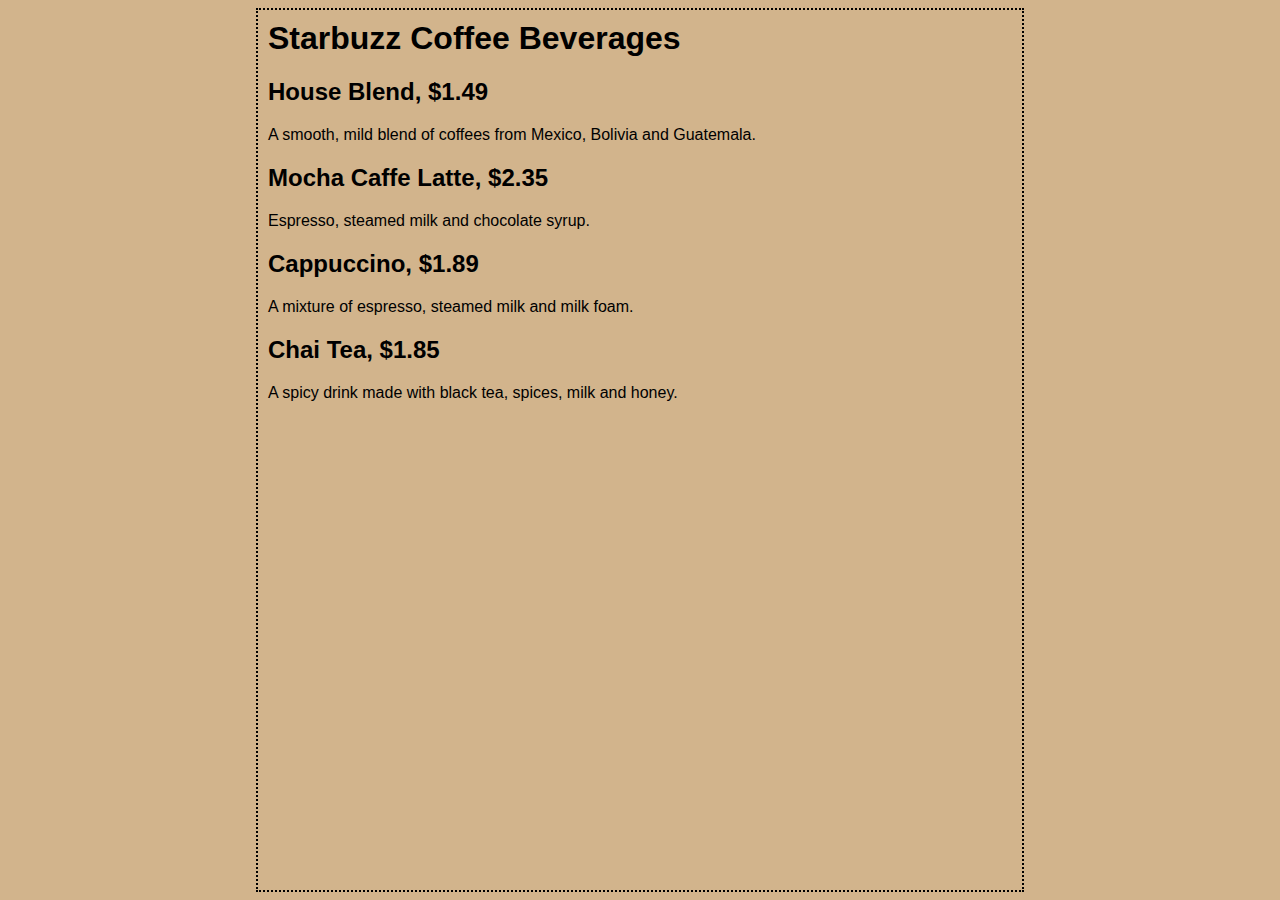
<file: StudyProject/CODE/chapter1/starbuzz/index.html>
<html>
<head>
	<title>Starbuzz Coffee</title>
	<style>
		body {
			background-color: #d2b48c;
			margin-left: 20%;
			margin-right: 20%;
			border: 2px dotted black;
			padding: 10px 10px 10px 10px;
			font-family: sans-serif;
		}	
	</style>
</head>

<body>
	<h1>Starbuzz Coffee Beverages</h1>

	<h2>House Blend, $1.49</h2>
	<p>A smooth, mild blend of coffees from Mexico, Bolivia and Guatemala.</p>

	<h2>Mocha Caffe Latte, $2.35</h2>
	<p>Espresso, steamed milk and chocolate syrup.</p>

	<h2>Cappuccino, $1.89</h2>
	<p>A mixture of espresso, steamed milk and milk foam.</p>

	<h2>Chai Tea, $1.85</h2>
	<p>A spicy drink made with black tea, spices, milk and honey.</p>
</body>
</html>
</file>
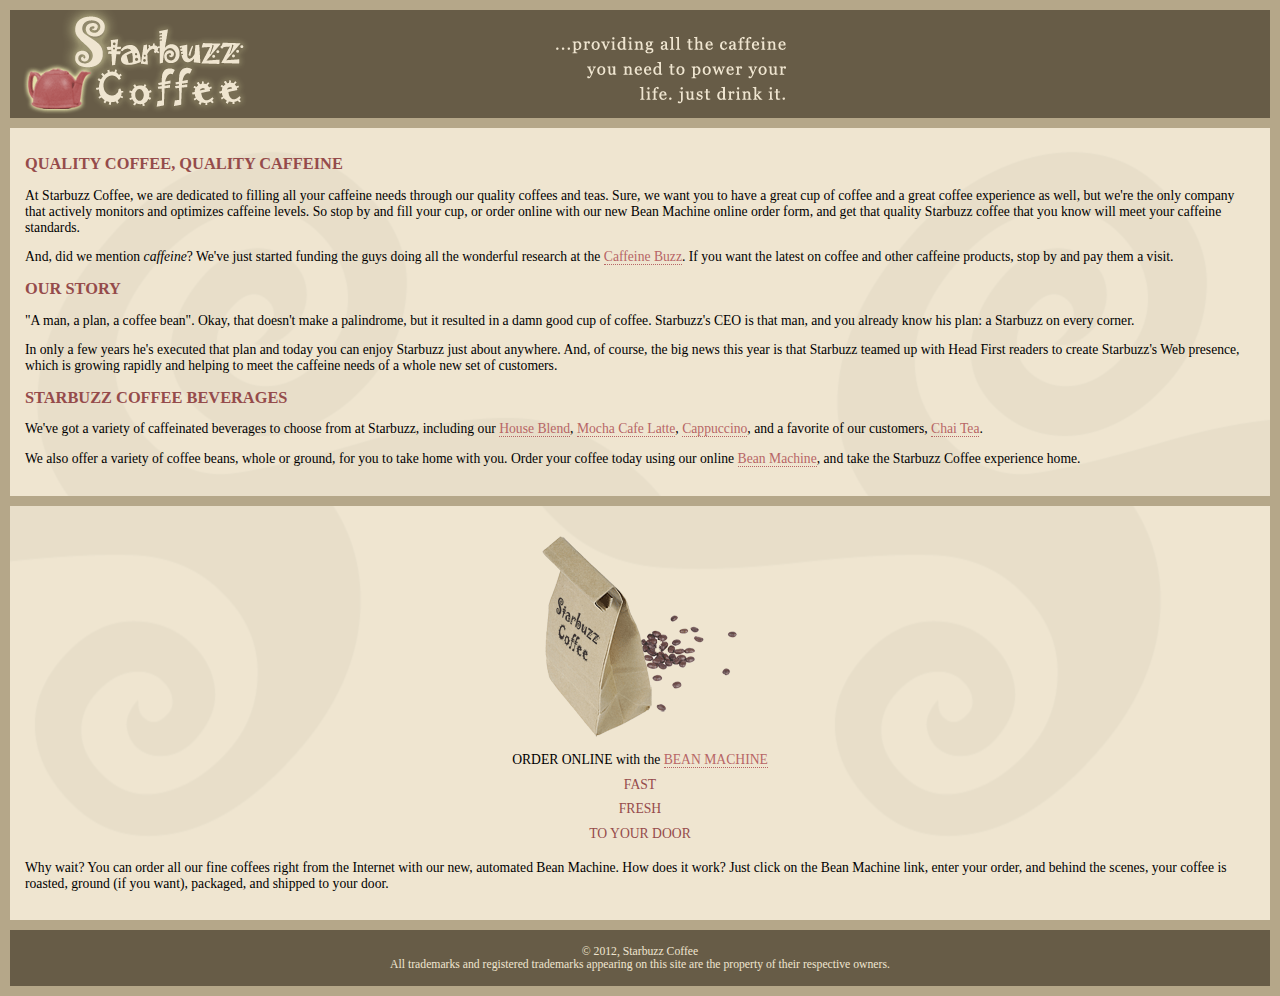
<file: StudyProject/CODE/chapter11/absolute/index.html>
<!DOCTYPE html>
<html>
  <head>
    <meta charset="utf-8">
    <title>Starbuzz Coffee</title>
    <link rel="stylesheet" type="text/css" href="starbuzz.css">
  </head> 

  <body>
    <div id="header">
      <img src="images/header.gif" alt="Starbuzz Coffee header image">
    </div>

    <div id="main">
      <h1>QUALITY COFFEE, QUALITY CAFFEINE</h1>
      <p>
        At Starbuzz Coffee, we are dedicated to filling all your  caffeine needs through our 
        quality coffees and teas. Sure, we want you to have a great cup of coffee and a great 
        coffee experience as well, but we're the only company that actively monitors and 
        optimizes caffeine levels. So stop by and fill your cup, or order online with our new Bean 
        Machine online order form, and get that quality Starbuzz coffee that you know will meet 
        your caffeine standards.
      </p>
      <p>
        And, did we mention <em>caffeine</em>? We've just started funding the guys doing all 
        the wonderful research at the <a href="http://buzz.headfirstlabs.com"
        title="Read all about caffeine on the Buzz">Caffeine Buzz</a>.
        If you want the latest on coffee and other caffeine products, 
        stop by and pay them a visit.
      </p>
      <h1>OUR STORY</h1>
      <p>
        "A man, a plan, a coffee bean". Okay, that doesn't make a palindrome, but it resulted
        in a damn good cup of coffee.  Starbuzz's CEO is that man, and you already know his 
        plan: a Starbuzz on every corner.
      </p> 
      <p>In only a few years he's executed that plan and today 
        you can enjoy Starbuzz just about anywhere.  And, of course, the big news this year 
        is that Starbuzz teamed up with Head First readers to create Starbuzz's Web presence,  
        which is growing rapidly and helping to meet the caffeine needs of a whole new set of 
        customers.  
      </p>
      <h1>STARBUZZ COFFEE BEVERAGES</h1>
      <p>
        We've got a variety of caffeinated beverages to choose
        from at Starbuzz, including our 
        <a href="beverages.html#house" title="House Blend">House Blend</a>,
        <a href="beverages.html#mocha" title="Mocha Cafe Latte">Mocha Cafe Latte</a>, 
        <a href="beverages.html#cappuccino" title="Cappuccino">Cappuccino</a>,
        and a favorite of our customers, 
        <a href="beverages.html#chai" title="Chai Tea">Chai Tea</a>.
      </p>
      <p>
        We also offer a variety of coffee beans, whole or ground, for you to
        take home with you.  Order your coffee today using our online
        <a href="form.html" title="form.html">Bean Machine</a>, and take
        the Starbuzz Coffee experience home.
      </p>
    </div>

    <div id="sidebar">
      <p class="beanheading">
        <img src="images/bag.gif" alt="Bean Machine bag">
        <br>
        ORDER ONLINE
        with the 
        <a href="form.html">BEAN MACHINE</a>
        <br>
        <span class="slogan">
            FAST <br>
            FRESH <br>
            TO YOUR DOOR <br>
        </span>
      </p>
      <p>
        Why wait?  You can order all our fine coffees right from the Internet with our new, 
        automated Bean Machine.  How does it work?  Just click on the Bean Machine link, 
        enter your order, and behind the scenes, your coffee is roasted, ground 
        (if you want), packaged, and shipped to your door.
      </p>
    </div>

    <div id="footer">
      &copy; 2012, Starbuzz Coffee
      <br>
      All trademarks and registered trademarks appearing on 
      this site are the property of their respective owners.
    </div>

  </body>
</html>
</file>
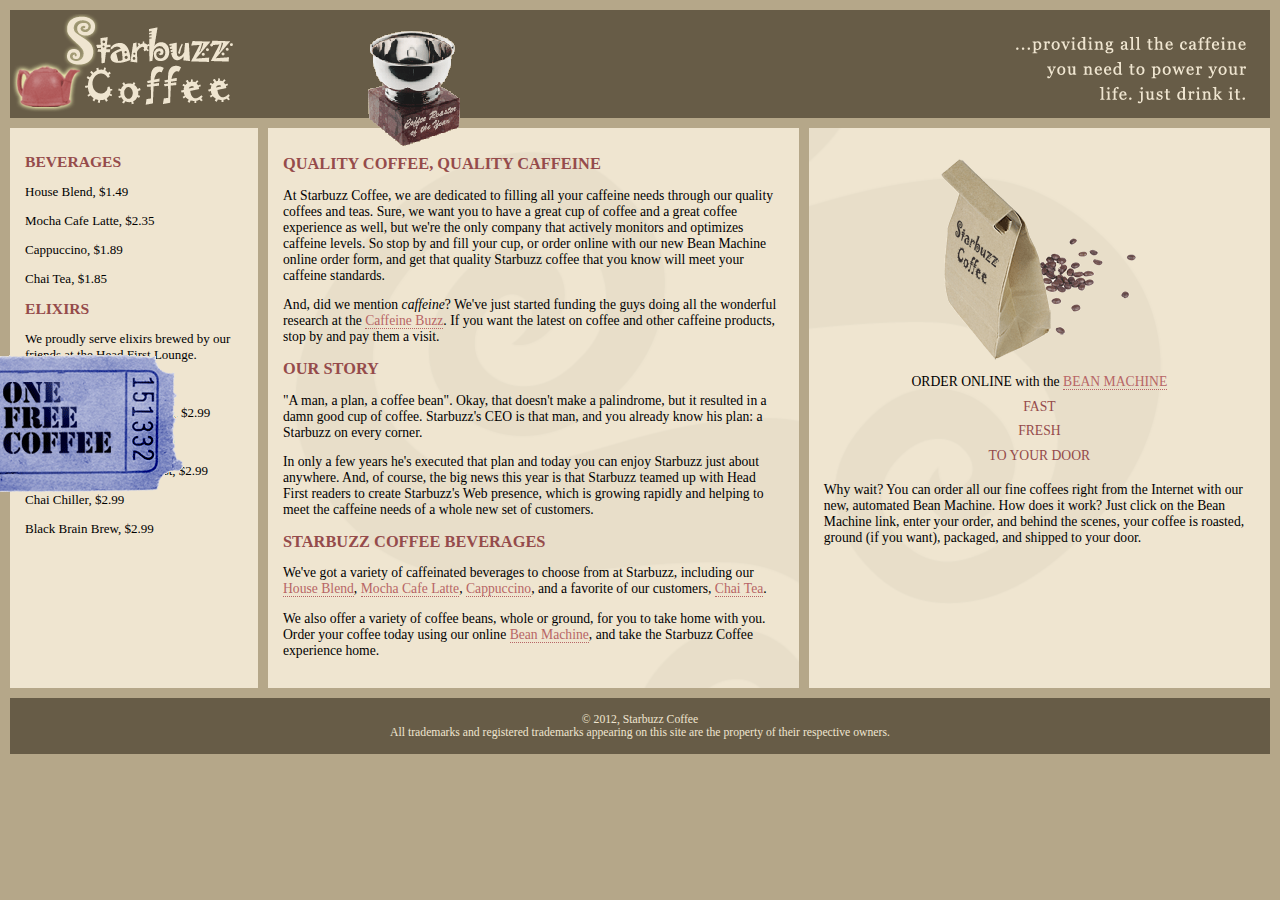
<file: StudyProject/CODE/chapter11/starbuzz-complete/index.html>
<!DOCTYPE html>
<html>
  <head>
    <meta charset="utf-8">
    <title>Starbuzz Coffee</title>
    <link rel="stylesheet" type="text/css" href="starbuzz.css">
  </head> 

  <body>
    <div id="header">
      <img id="headerLogo"
           src="images/headerLogo.gif" alt="Starbuzz Coffee logo image">
      <img id="headerSlogan"
           src="images/headerSlogan.gif" alt="Providing all the caffeine you need to power your life.">
    </div>

	<div id="award">
		<img src="images/award.gif" 
			alt="Roaster of the Year award">
	</div>

	<div id="tableContainer">
	<div id="tableRow">
	<div id="drinks">
		<h1>BEVERAGES</h1>
			<p>House Blend, $1.49</p>
			<p>Mocha Cafe Latte, $2.35</p>
			<p>Cappuccino, $1.89</p>
			<p>Chai Tea, $1.85</p>
		<h1>ELIXIRS</h1>
			<p>
				We proudly serve elixirs brewed by our friends
				at the Head First Lounge.
			</p>
			<p>Green Tea Cooler, $2.99</p>
			<p>Raspberry Ice Concentration, $2.99</p>
			<p>Blueberry Bliss Elixir, $2.99</p>
			<p>Cranberry Antioxidant Blast, $2.99</p>
			<p>Chai Chiller, $2.99</p>
			<p>Black Brain Brew, $2.99</p>
	</div>
    <div id="main">
      <h1>QUALITY COFFEE, QUALITY CAFFEINE</h1>
      <p>
        At Starbuzz Coffee, we are dedicated to filling all your  caffeine needs through our 
        quality coffees and teas. Sure, we want you to have a great cup of coffee and a great 
        coffee experience as well, but we're the only company that actively monitors and 
        optimizes caffeine levels. So stop by and fill your cup, or order online with our new Bean 
        Machine online order form, and get that quality Starbuzz coffee that you know will meet 
        your caffeine standards.
      </p>
      <p>
        And, did we mention <em>caffeine</em>? We've just started funding the guys doing all 
        the wonderful research at the <a href="http://buzz.wickedlysmart.com"
        title="Read all about caffeine on the Buzz">Caffeine Buzz</a>.
        If you want the latest on coffee and other caffeine products, 
        stop by and pay them a visit.
      </p>
      <h1>OUR STORY</h1>
      <p>
        "A man, a plan, a coffee bean". Okay, that doesn't make a palindrome, but it resulted
        in a damn good cup of coffee.  Starbuzz's CEO is that man, and you already know his 
        plan: a Starbuzz on every corner.
      </p> 
      <p>In only a few years he's executed that plan and today 
        you can enjoy Starbuzz just about anywhere.  And, of course, the big news this year 
        is that Starbuzz teamed up with Head First readers to create Starbuzz's Web presence,  
        which is growing rapidly and helping to meet the caffeine needs of a whole new set of 
        customers.  
      </p>
      <h1>STARBUZZ COFFEE BEVERAGES</h1>
      <p>
        We've got a variety of caffeinated beverages to choose
        from at Starbuzz, including our 
        <a href="beverages.html#house" title="House Blend">House Blend</a>,
        <a href="beverages.html#mocha" title="Mocha Cafe Latte">Mocha Cafe Latte</a>, 
        <a href="beverages.html#cappuccino" title="Cappuccino">Cappuccino</a>,
        and a favorite of our customers, 
        <a href="beverages.html#chai" title="Chai Tea">Chai Tea</a>.
      </p>
      <p>
        We also offer a variety of coffee beans, whole or ground, for you to
        take home with you.  Order your coffee today using our online
        <a href="form.html" title="form.html">Bean Machine</a>, and take
        the Starbuzz Coffee experience home.
      </p>
    </div>

    <div id="sidebar">
      <p class="beanheading">
        <img src="images/bag.gif" alt="Bean Machine bag">
        <br>
        ORDER ONLINE
        with the 
        <a href="form.html">BEAN MACHINE</a>
        <br>
        <span class="slogan">
            FAST <br>
            FRESH <br>
            TO YOUR DOOR <br>
        </span>
      </p>
      <p>
        Why wait?  You can order all our fine coffees right from the Internet with our new, 
        automated Bean Machine.  How does it work?  Just click on the Bean Machine link, 
        enter your order, and behind the scenes, your coffee is roasted, ground 
        (if you want), packaged, and shipped to your door.
      </p>
    </div> <!-- sidebar -->
	</div> <!-- tableRow -->
	</div> <!-- tableContainer -->

	<div id="coupon">
		<a href="freecoffee.html" title="Click here to get your free coffee">
			<img src="images/ticket.gif" alt="Starbuzz coupon ticket">
		</a>
	</div>

    <div id="footer">
      &copy; 2012, Starbuzz Coffee
      <br>
      All trademarks and registered trademarks appearing on 
      this site are the property of their respective owners.
    </div>

  </body>
</html>
</file>
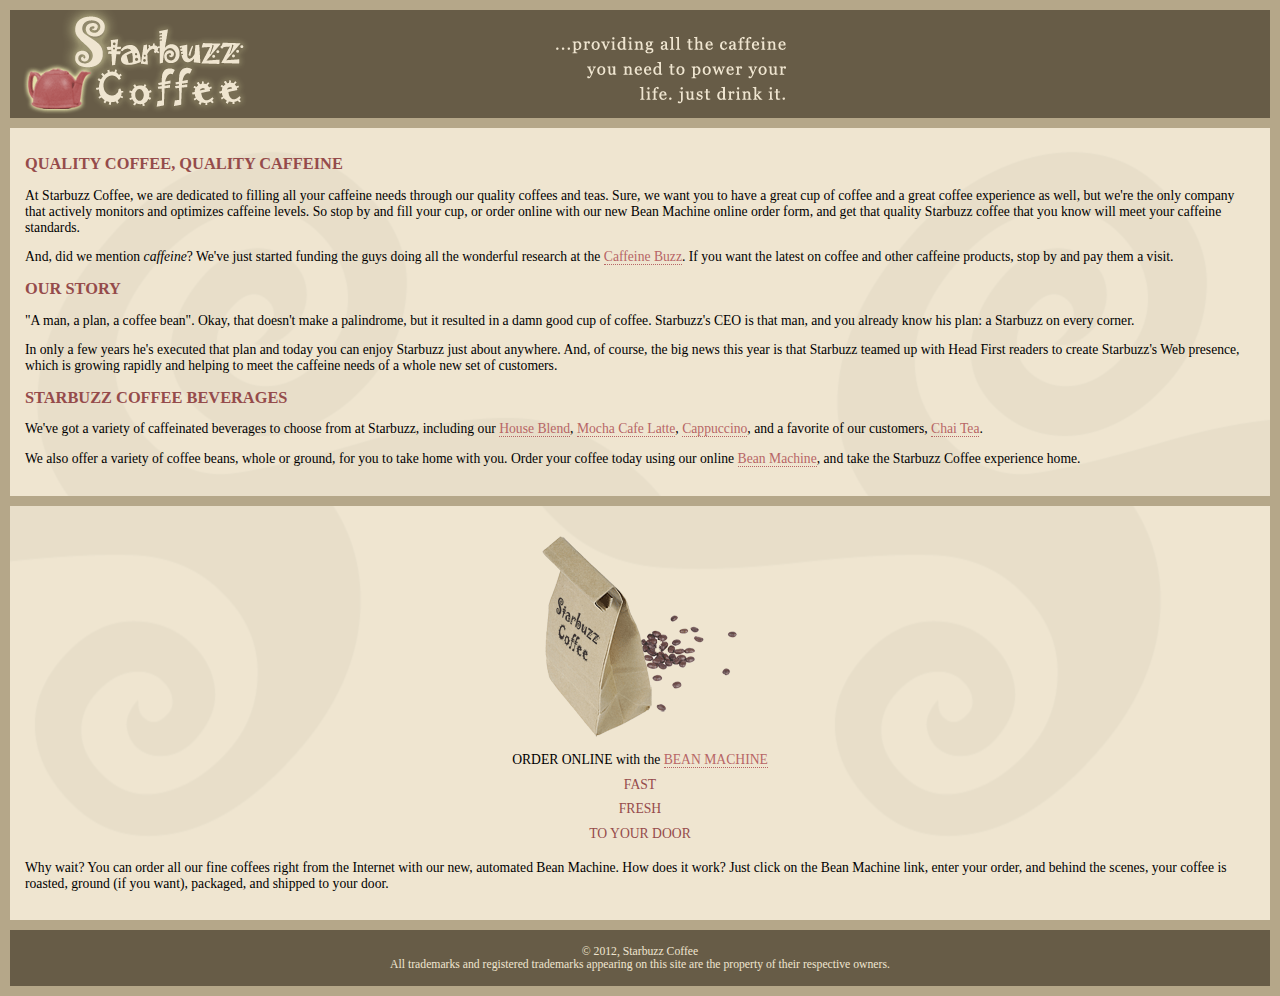
<file: StudyProject/CODE/chapter11/starbuzz/index.html>
<!DOCTYPE html>
<html>
  <head>
    <meta charset="utf-8">
    <title>Starbuzz Coffee</title>
    <link rel="stylesheet" type="text/css" href="starbuzz.css">
  </head> 

  <body>
    <div id="header">
      <img src="images/header.gif" alt="Starbuzz Coffee header image">
    </div>

    <div id="main">
      <h1>QUALITY COFFEE, QUALITY CAFFEINE</h1>
      <p>
        At Starbuzz Coffee, we are dedicated to filling all your  caffeine needs through our 
        quality coffees and teas. Sure, we want you to have a great cup of coffee and a great 
        coffee experience as well, but we're the only company that actively monitors and 
        optimizes caffeine levels. So stop by and fill your cup, or order online with our new Bean 
        Machine online order form, and get that quality Starbuzz coffee that you know will meet 
        your caffeine standards.
      </p>
      <p>
        And, did we mention <em>caffeine</em>? We've just started funding the guys doing all 
        the wonderful research at the <a href="http://buzz.wickedlysmart.com"
        title="Read all about caffeine on the Buzz">Caffeine Buzz</a>.
        If you want the latest on coffee and other caffeine products, 
        stop by and pay them a visit.
      </p>
      <h1>OUR STORY</h1>
      <p>
        "A man, a plan, a coffee bean". Okay, that doesn't make a palindrome, but it resulted
        in a damn good cup of coffee.  Starbuzz's CEO is that man, and you already know his 
        plan: a Starbuzz on every corner.
      </p> 
      <p>In only a few years he's executed that plan and today 
        you can enjoy Starbuzz just about anywhere.  And, of course, the big news this year 
        is that Starbuzz teamed up with Head First readers to create Starbuzz's Web presence,  
        which is growing rapidly and helping to meet the caffeine needs of a whole new set of 
        customers.  
      </p>
      <h1>STARBUZZ COFFEE BEVERAGES</h1>
      <p>
        We've got a variety of caffeinated beverages to choose
        from at Starbuzz, including our 
        <a href="beverages.html#house" title="House Blend">House Blend</a>,
        <a href="beverages.html#mocha" title="Mocha Cafe Latte">Mocha Cafe Latte</a>, 
        <a href="beverages.html#cappuccino" title="Cappuccino">Cappuccino</a>,
        and a favorite of our customers, 
        <a href="beverages.html#chai" title="Chai Tea">Chai Tea</a>.
      </p>
      <p>
        We also offer a variety of coffee beans, whole or ground, for you to
        take home with you.  Order your coffee today using our online
        <a href="form.html">Bean Machine</a>, and take
        the Starbuzz Coffee experience home.
      </p>
    </div>

    <div id="sidebar">
      <p class="beanheading">
        <img src="images/bag.gif" alt="Bean Machine bag">
        <br>
        ORDER ONLINE
        with the 
        <a href="form.html">BEAN MACHINE</a>
        <br>
        <span class="slogan">
            FAST <br>
            FRESH <br>
            TO YOUR DOOR <br>
        </span>
      </p>
      <p>
        Why wait?  You can order all our fine coffees right from the Internet with our new, 
        automated Bean Machine.  How does it work?  Just click on the Bean Machine link, 
        enter your order, and behind the scenes, your coffee is roasted, ground 
        (if you want), packaged, and shipped to your door.
      </p>
    </div>

    <div id="footer">
      &copy; 2012, Starbuzz Coffee
      <br>
      All trademarks and registered trademarks appearing on 
      this site are the property of their respective owners.
    </div>

  </body>
</html>
</file>
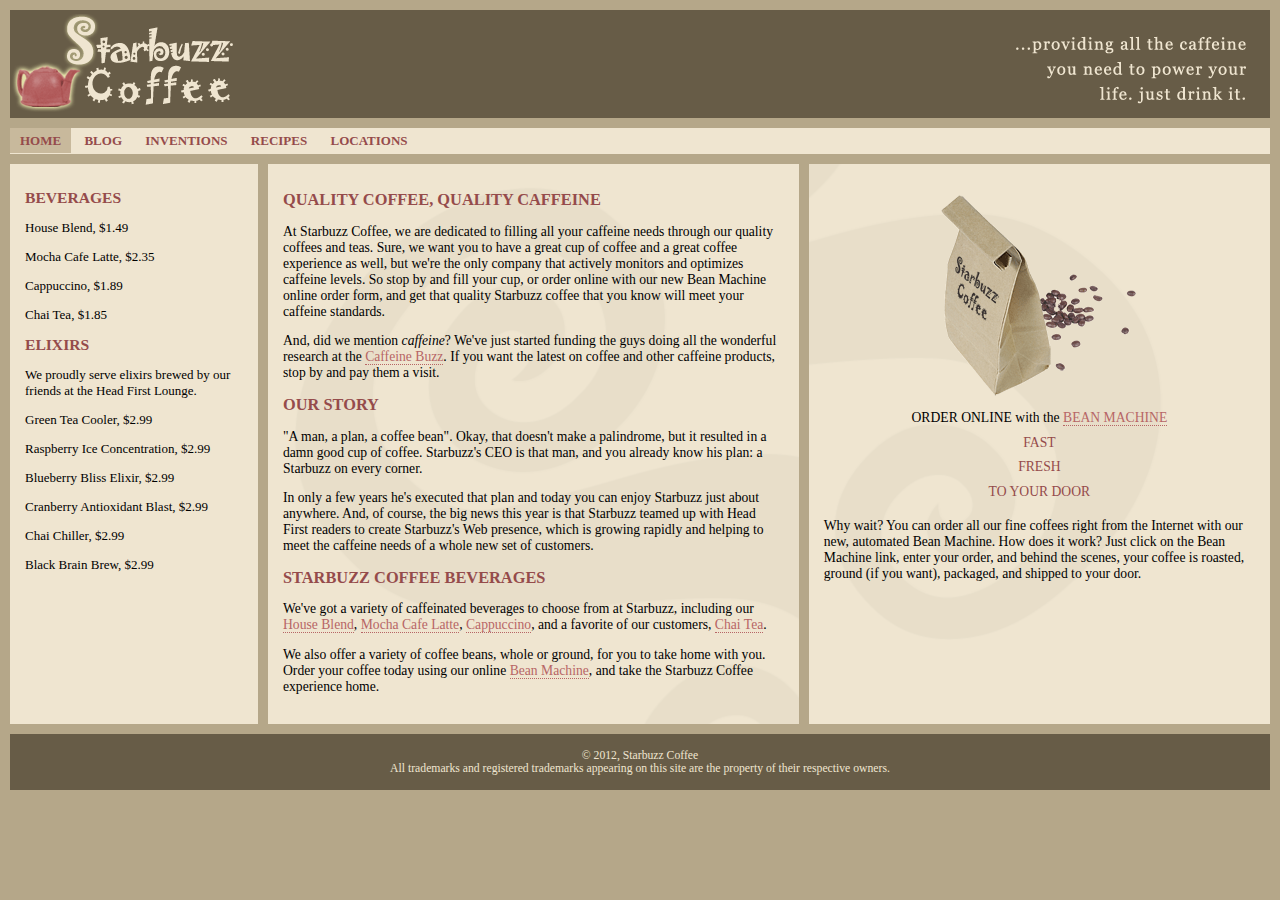
<file: StudyProject/CODE/chapter12/starbuzz/index.html>
<!DOCTYPE html>
<html>
  <head>
    <meta charset="utf-8">
    <title>Starbuzz Coffee</title>
    <link rel="stylesheet" type="text/css" href="starbuzz.css">
  </head> 

  <body>
    <header class="top">
      <img id="headerLogo"
           src="images/headerLogo.gif" alt="Starbuzz Coffee header logo image">
      <img id="headerSlogan"
          src="images/headerSlogan.gif" alt="Providing all the caffeine you need to power your life.">
    </header>

	<nav>
	<ul>
		<li class="selected"><a href="index.html">HOME</a></li>
		<li><a href="blog.html">BLOG</a></li>
		<li><a href="">INVENTIONS</a></li>
		<li><a href="">RECIPES</a></li>
		<li><a href="">LOCATIONS</a></li>
	</ul>
	</nav>

	<div id="tableContainer">
	<div id="tableRow">
	<section id="drinks">
		<h1>BEVERAGES</h1>
			<p>House Blend, $1.49</p>
			<p>Mocha Cafe Latte, $2.35</p>
			<p>Cappuccino, $1.89</p>
			<p>Chai Tea, $1.85</p>
		<h1>ELIXIRS</h1>
			<p>
				We proudly serve elixirs brewed by our friends
				at the Head First Lounge.
			</p>
			<p>Green Tea Cooler, $2.99</p>
			<p>Raspberry Ice Concentration, $2.99</p>
			<p>Blueberry Bliss Elixir, $2.99</p>
			<p>Cranberry Antioxidant Blast, $2.99</p>
			<p>Chai Chiller, $2.99</p>
			<p>Black Brain Brew, $2.99</p>
	</section>
    <section id="main">
      <h1>QUALITY COFFEE, QUALITY CAFFEINE</h1>
      <p>
        At Starbuzz Coffee, we are dedicated to filling all your  caffeine needs through our 
        quality coffees and teas. Sure, we want you to have a great cup of coffee and a great 
        coffee experience as well, but we're the only company that actively monitors and 
        optimizes caffeine levels. So stop by and fill your cup, or order online with our new Bean 
        Machine online order form, and get that quality Starbuzz coffee that you know will meet 
        your caffeine standards.
      </p>
      <p>
        And, did we mention <em>caffeine</em>? We've just started funding the guys doing all 
        the wonderful research at the <a href="http://buzz.headfirstlabs.com"
        title="Read all about caffeine on the Buzz">Caffeine Buzz</a>.
        If you want the latest on coffee and other caffeine products, 
        stop by and pay them a visit.
      </p>
      <h1>OUR STORY</h1>
      <p>
        "A man, a plan, a coffee bean". Okay, that doesn't make a palindrome, but it resulted
        in a damn good cup of coffee.  Starbuzz's CEO is that man, and you already know his 
        plan: a Starbuzz on every corner.
      </p> 
      <p>In only a few years he's executed that plan and today 
        you can enjoy Starbuzz just about anywhere.  And, of course, the big news this year 
        is that Starbuzz teamed up with Head First readers to create Starbuzz's Web presence,  
        which is growing rapidly and helping to meet the caffeine needs of a whole new set of 
        customers.  
      </p>
      <h1>STARBUZZ COFFEE BEVERAGES</h1>
      <p>
        We've got a variety of caffeinated beverages to choose
        from at Starbuzz, including our 
        <a href="beverages.html#house" title="House Blend">House Blend</a>,
        <a href="beverages.html#mocha" title="Mocha Cafe Latte">Mocha Cafe Latte</a>, 
        <a href="beverages.html#cappuccino" title="Cappuccino">Cappuccino</a>,
        and a favorite of our customers, 
        <a href="beverages.html#chai" title="Chai Tea">Chai Tea</a>.
      </p>
      <p>
        We also offer a variety of coffee beans, whole or ground, for you to
        take home with you.  Order your coffee today using our online
        <a href="form.html" title="form.html">Bean Machine</a>, and take
        the Starbuzz Coffee experience home.
      </p>
    </section>

    <aside>
      <p class="beanheading">
        <img src="images/bag.gif" alt="Bean Machine bag">
        <br>
        ORDER ONLINE
        with the 
        <a href="form.html">BEAN MACHINE</a>
        <br>
        <span class="slogan">
            FAST <br>
            FRESH <br>
            TO YOUR DOOR <br>
        </span>
      </p>
      <p>
        Why wait?  You can order all our fine coffees right from the Internet with our new, 
        automated Bean Machine.  How does it work?  Just click on the Bean Machine link, 
        enter your order, and behind the scenes, your coffee is roasted, ground 
        (if you want), packaged, and shipped to your door.
      </p>
    </aside>
	</div> <!-- tableRow -->
	</div> <!-- tableContainer -->

    <footer>
      &copy; 2012, Starbuzz Coffee
      <br>
      All trademarks and registered trademarks appearing on 
      this site are the property of their respective owners.
    </footer>

  </body>
</html>
</file>
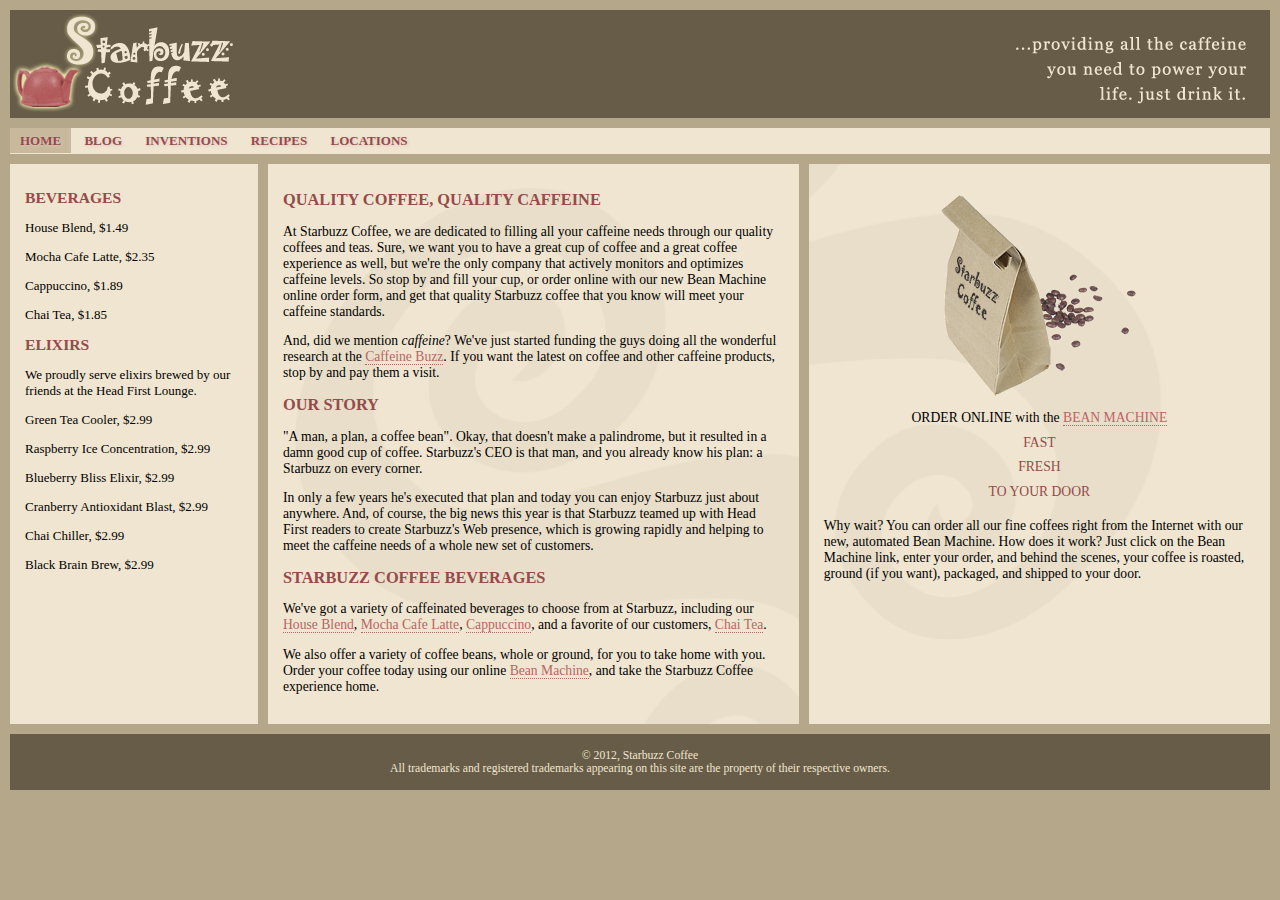
<file: StudyProject/CODE/chapter14/starbuzz/index.html>
<!DOCTYPE html>
<html>
  <head>
    <meta charset="utf-8">
    <title>Starbuzz Coffee</title>
    <link rel="stylesheet" type="text/css" href="starbuzz.css">
  </head> 

  <body>
    <header class="top">
      <img id="headerLogo"
           src="images/headerLogo.gif" alt="Starbuzz Coffee header logo image">
      <img id="headerSlogan"
          src="images/headerSlogan.gif" alt="Providing all the caffeine you need to power your life.">
    </header>

	<nav>
	<ul>
		<li class="selected"><a href="index.html">Home</a></li>
		<li><a href="blog.html">Blog</a></li>
		<li><a href="">Inventions</a></li>
		<li><a href="">Recipes</a></li>
		<li><a href="">Locations</a></li>
	</ul>
	</nav>

	<div id="tableContainer">
	<div id="tableRow">
	<section id="drinks">
		<h1>BEVERAGES</h1>
			<p>House Blend, $1.49</p>
			<p>Mocha Cafe Latte, $2.35</p>
			<p>Cappuccino, $1.89</p>
			<p>Chai Tea, $1.85</p>
		<h1>ELIXIRS</h1>
			<p>
				We proudly serve elixirs brewed by our friends
				at the Head First Lounge.
			</p>
			<p>Green Tea Cooler, $2.99</p>
			<p>Raspberry Ice Concentration, $2.99</p>
			<p>Blueberry Bliss Elixir, $2.99</p>
			<p>Cranberry Antioxidant Blast, $2.99</p>
			<p>Chai Chiller, $2.99</p>
			<p>Black Brain Brew, $2.99</p>
	</section>
    <section id="main">
      <h1>QUALITY COFFEE, QUALITY CAFFEINE</h1>
      <p>
        At Starbuzz Coffee, we are dedicated to filling all your  caffeine needs through our 
        quality coffees and teas. Sure, we want you to have a great cup of coffee and a great 
        coffee experience as well, but we're the only company that actively monitors and 
        optimizes caffeine levels. So stop by and fill your cup, or order online with our new Bean 
        Machine online order form, and get that quality Starbuzz coffee that you know will meet 
        your caffeine standards.
      </p>
      <p>
        And, did we mention <em>caffeine</em>? We've just started funding the guys doing all 
        the wonderful research at the <a href="http://buzz.headfirstlabs.com"
        title="Read all about caffeine on the Buzz">Caffeine Buzz</a>.
        If you want the latest on coffee and other caffeine products, 
        stop by and pay them a visit.
      </p>
      <h1>OUR STORY</h1>
      <p>
        "A man, a plan, a coffee bean". Okay, that doesn't make a palindrome, but it resulted
        in a damn good cup of coffee.  Starbuzz's CEO is that man, and you already know his 
        plan: a Starbuzz on every corner.
      </p> 
      <p>In only a few years he's executed that plan and today 
        you can enjoy Starbuzz just about anywhere.  And, of course, the big news this year 
        is that Starbuzz teamed up with Head First readers to create Starbuzz's Web presence,  
        which is growing rapidly and helping to meet the caffeine needs of a whole new set of 
        customers.  
      </p>
      <h1>STARBUZZ COFFEE BEVERAGES</h1>
      <p>
        We've got a variety of caffeinated beverages to choose
        from at Starbuzz, including our 
        <a href="beverages.html#house" title="House Blend">House Blend</a>,
        <a href="beverages.html#mocha" title="Mocha Cafe Latte">Mocha Cafe Latte</a>, 
        <a href="beverages.html#cappuccino" title="Cappuccino">Cappuccino</a>,
        and a favorite of our customers, 
        <a href="beverages.html#chai" title="Chai Tea">Chai Tea</a>.
      </p>
      <p>
        We also offer a variety of coffee beans, whole or ground, for you to
        take home with you.  Order your coffee today using our online
        <a href="form.html" title="form.html">Bean Machine</a>, and take
        the Starbuzz Coffee experience home.
      </p>
    </section>

    <aside>
      <p class="beanheading">
        <img src="images/bag.gif" alt="Bean Machine bag">
        <br>
        ORDER ONLINE
        with the 
        <a href="form.html">BEAN MACHINE</a>
        <br>
        <span class="slogan">
            FAST <br>
            FRESH <br>
            TO YOUR DOOR <br>
        </span>
      </p>
      <p>
        Why wait?  You can order all our fine coffees right from the Internet with our new, 
        automated Bean Machine.  How does it work?  Just click on the Bean Machine link, 
        enter your order, and behind the scenes, your coffee is roasted, ground 
        (if you want), packaged, and shipped to your door.
      </p>
    </aside>
	</div> <!-- tableRow -->
	</div> <!-- tableContainer -->

    <footer>
      &copy; 2012, Starbuzz Coffee
      <br>
      All trademarks and registered trademarks appearing on 
      this site are the property of their respective owners.
    </footer>

  </body>
</html>
</file>
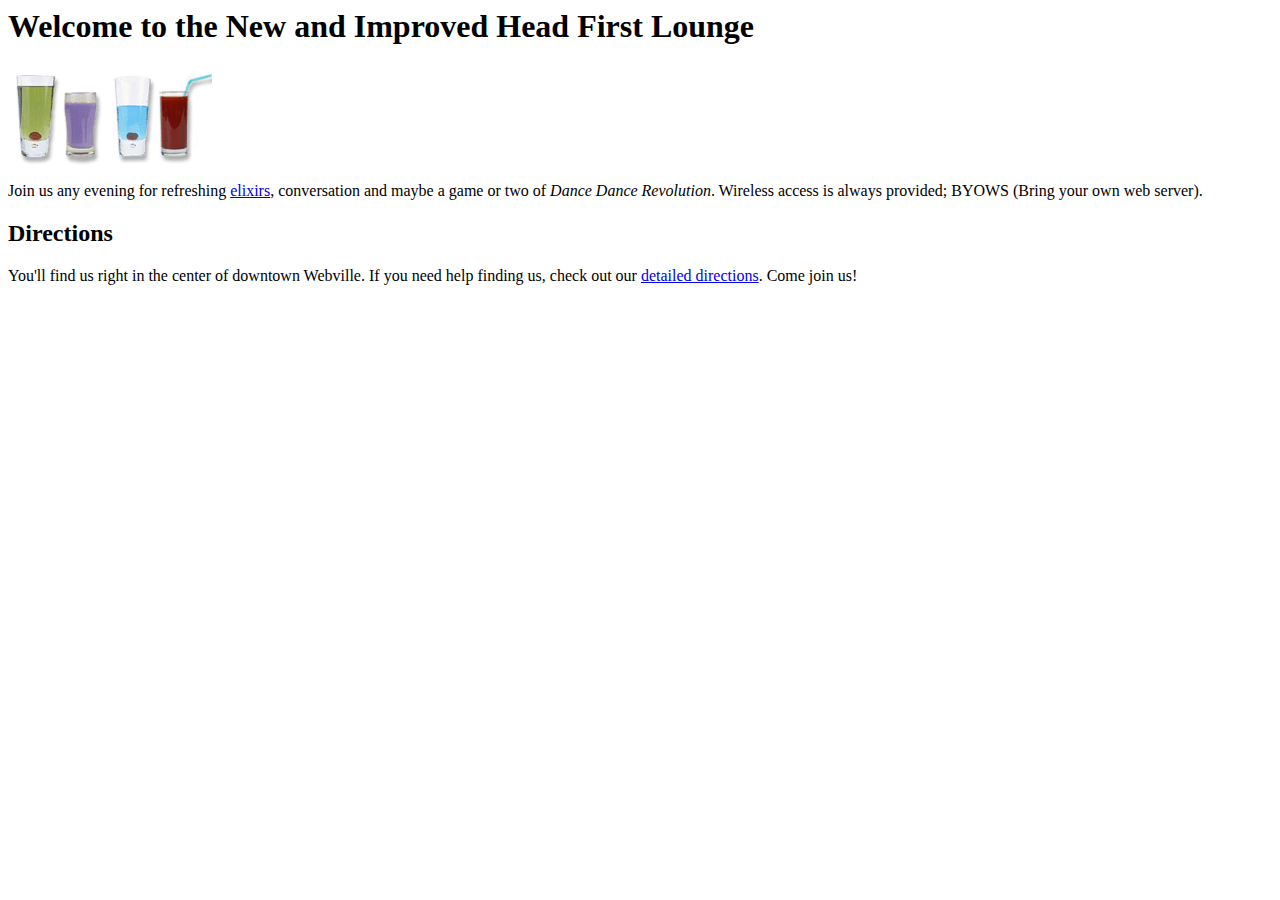
<file: StudyProject/CODE/chapter2/completelounge/index.html>
<html>
  <head>
    <title>Head First Lounge</title>
  </head>
  <body>
    <h1>Welcome to the New and Improved Head First Lounge</h1>
    <img src="images/drinks.gif">
    <p>
       Join us any evening for 
       refreshing <a href="beverages/elixir.html">elixirs</a>, 
       conversation and maybe a game or two of 
       <em>Dance Dance Revolution</em>.
       Wireless access is always provided;  
       BYOWS (Bring your own web server).
    </p>
    <h2>Directions</h2>
    <p>
      You'll find us right in the center of downtown Webville.   
      If you need help finding us, check out 
      our <a href="about/directions.html">detailed directions</a>. 
      Come join us!
    </p>
  </body>
</html>
</file>
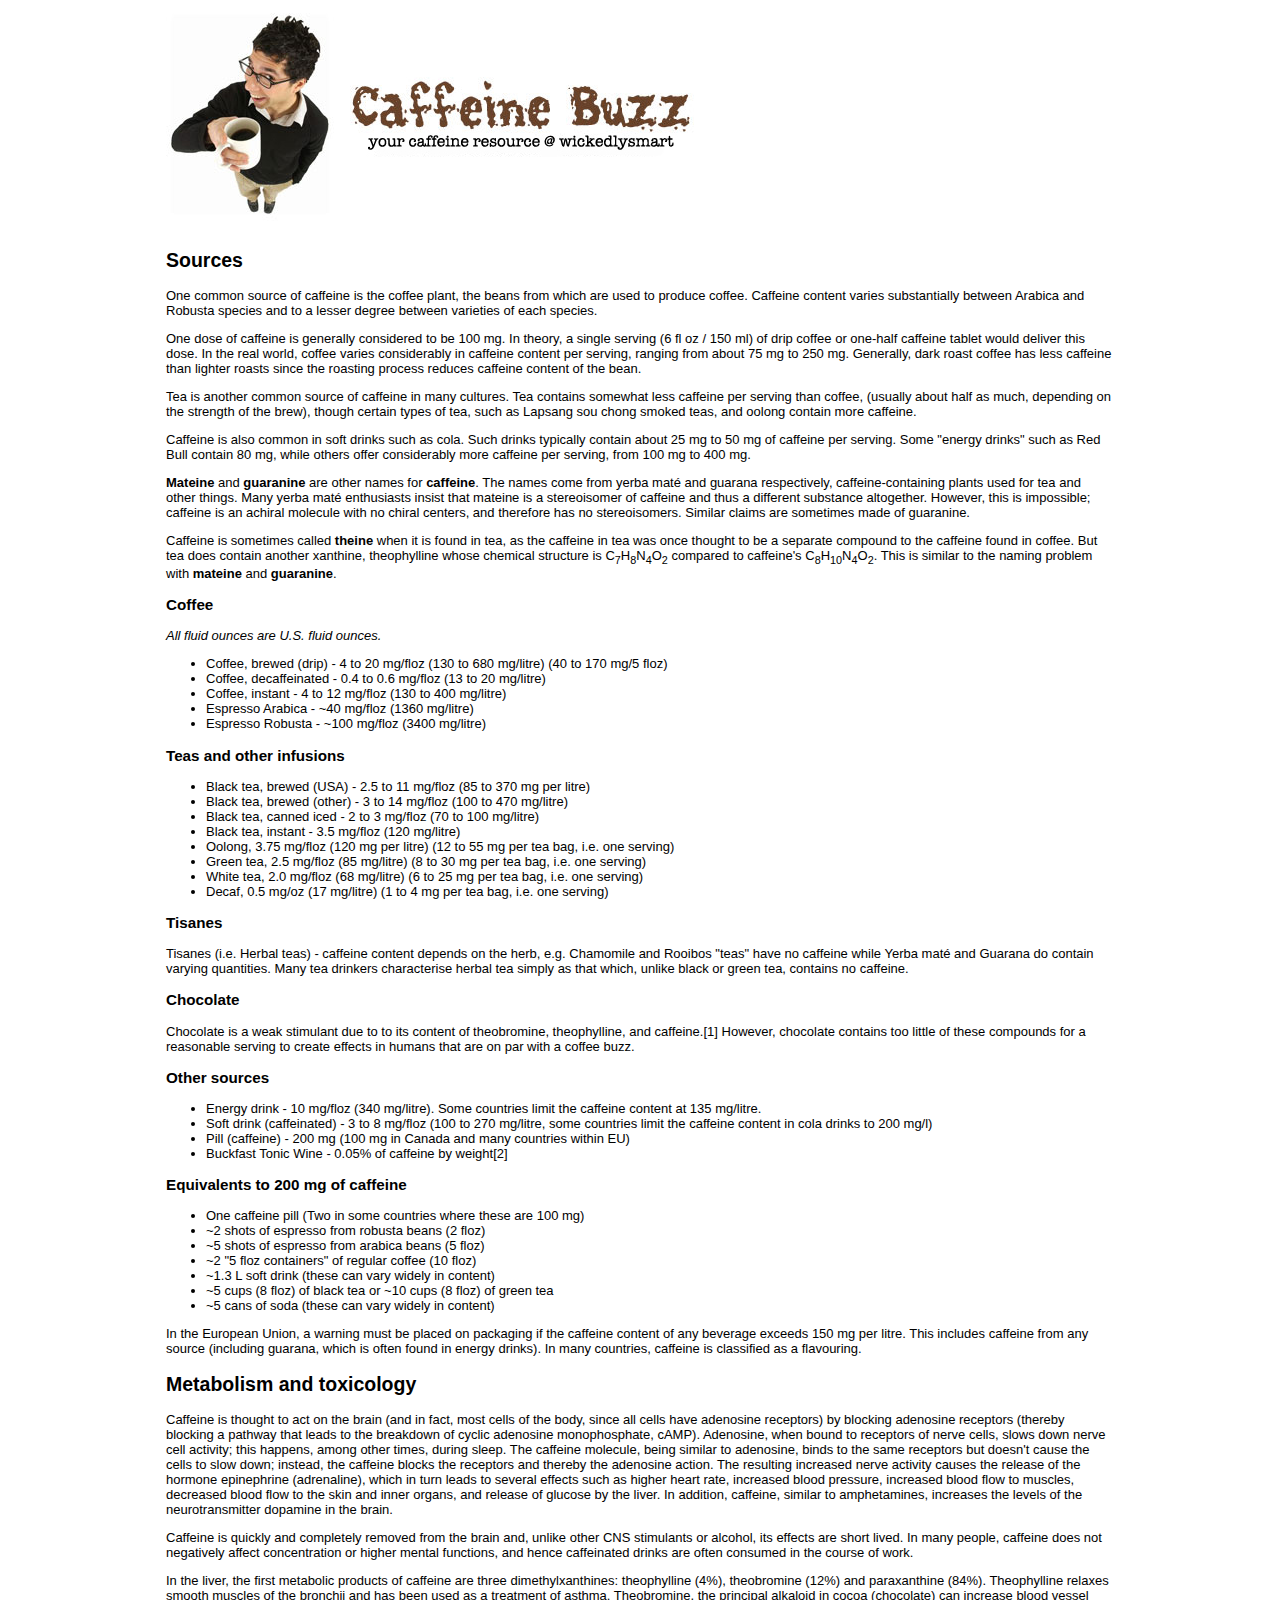
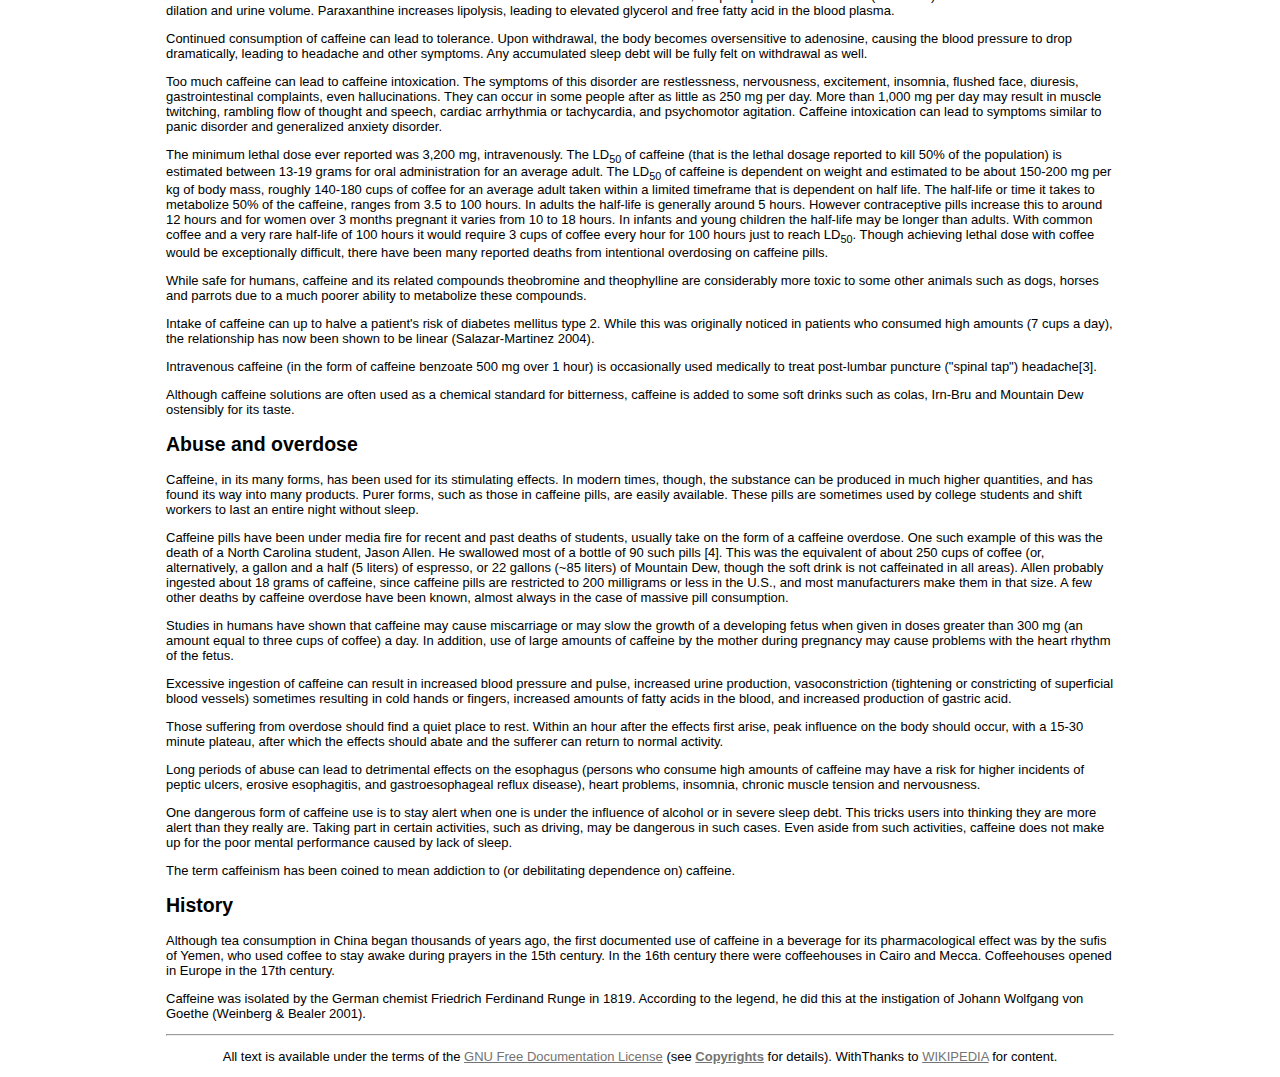
<file: StudyProject/CODE/chapter4/buzz/index.html>
<!doctype html>
<html>
<head>
	<meta name="robots" content="noindex,  nofollow" >
	<meta charset="utf-8">
	<title>Head First Caffeine Buzz</title>

<style type="text/css">
body {
	font: small sans-serif;
}
img {
	border: none;
}
#logo {
	width: 538px;
	height: 217px;
}
#content {
	margin: auto;
	width: 75%;
}
#footer {
	text-align: center;
}
a, a:link, a:visited, a:hover, a:active {
	text-decoration: none;
	color: #000000;
}
a.wiki, a.wiki:link, a.wiki:visited, a.wiki:hover, a.wiki:active {
	text-decoration: underline;
	color: #737373;
}
</style>

</head>
<body>

<div id="content">
<p>
	<img id="logo" src="header.jpg" alt="Header Logo" title="Caffeine Buzz">
</p>
<h2><a id="Sources">Sources</a></h2>
<p>
One common source of caffeine is the 
<a href="http://en.wikipedia.org/wiki/Coffea" title="Coffea">coffee plant</a>, 
the <a href="http://en.wikipedia.org/wiki/Coffee_bean" title="Coffee bean">beans</a> 
from which are used to produce <a href="http://en.wikipedia.org/wiki/Coffee" title="Coffee">coffee</a>. 
Caffeine content varies substantially between 
<a href="http://en.wikipedia.org/wiki/Arabica" title="Arabica">Arabica</a> and 
<a href="http://en.wikipedia.org/wiki/Robusta" title="Robusta">Robusta</a> species and 
to a lesser degree between varieties of each species.
</p>
<p>
One dose of caffeine is generally considered to be 100 mg. In theory, 
a single serving (6 fl oz / 150 ml) of drip coffee or one-half caffeine 
tablet would deliver this dose. In the real world, coffee varies considerably 
in caffeine content per serving, ranging from about 75 mg to 250 mg. 
Generally, dark roast coffee has less caffeine than lighter roasts since 
the roasting process reduces caffeine content of the bean.
</p>
<p>
<a href="http://en.wikipedia.org/wiki/Tea" title="Tea">Tea</a> is another common source of 
caffeine in many cultures. Tea contains somewhat less caffeine per serving 
than coffee, (usually about half as much, depending on the strength of the brew), 
though certain types of tea, such as Lapsang sou chong smoked teas, and oolong 
contain more caffeine.
</p>
<p>
Caffeine is also common in 
<a href="http://en.wikipedia.org/wiki/Soft_drink" title="Soft drink">soft drinks</a> such as 
<a href="http://en.wikipedia.org/wiki/Cola" title="Cola">cola</a>. Such drinks typically contain 
about 25 mg to 50 mg of caffeine per serving. Some 
"<a href="http://en.wikipedia.org/wiki/Energy_drink" title="Energy drink">energy drinks</a>" such as 
<a href="http://en.wikipedia.org/wiki/Red_Bull" title="Red Bull">Red Bull</a> contain 80 mg, while others 
offer considerably more caffeine per serving, from 100 mg to 400 mg.
</p>
<p>
<b>Mateine</b> and <b>guaranine</b> are other names for 
<strong>caffeine</strong>. The names come from 
<a href="http://en.wikipedia.org/wiki/Yerba_mat%C3%A9" title="Yerba mat&eacute;">yerba mat&eacute;</a> and 
<a href="http://en.wikipedia.org/wiki/Guarana" title="Guarana">guarana</a> respectively, 
caffeine-containing plants used for tea and other things. Many yerba mat&eacute;
enthusiasts insist that mateine is a 
<a href="http://en.wikipedia.org/wiki/Stereoisomer" title="Stereoisomer">stereoisomer</a> of caffeine 
and thus a different substance altogether. However, this is impossible; 
caffeine is an 
<a href="http://en.wikipedia.org/wiki/Chirality_%28chemistry%29" title="Chirality (chemistry)">achiral</a>
molecule with no chiral centers, and therefore has no stereoisomers. Similar 
claims are sometimes made of guaranine.
</p>

<p>
Caffeine is sometimes called <b>theine</b> when it is found in tea, 
as the caffeine in tea was once thought to be a separate compound to the 
caffeine found in coffee. But tea does contain another 
<a href="http://en.wikipedia.org/wiki/Xanthine" title="Xanthine">xanthine</a>, 
<a href="http://en.wikipedia.org/wiki/Theophylline" title="Theophylline">theophylline</a> whose 
chemical structure is 
<a href="http://en.wikipedia.org/wiki/Carbon" title="Carbon">C</a><sub>7</sub><a href="http://en.wikipedia.org/wiki/Hydrogen" title="Hydrogen">H</a><sub>8</sub><a href="http://en.wikipedia.org/wiki/Nitrogen" title="Nitrogen">N</a><sub>4</sub><a href="http://en.wikipedia.org/wiki/Oxygen" title="Oxygen">O</a><sub>2</sub> compared to caffeine's <a href="http://en.wikipedia.org/wiki/Carbon" title="Carbon">C</a><sub>8</sub><a href="http://en.wikipedia.org/wiki/Hydrogen" title="Hydrogen">H</a><sub>10</sub><a href="http://en.wikipedia.org/wiki/Nitrogen" title="Nitrogen">N</a><sub>4</sub><a href="http://en.wikipedia.org/wiki/Oxygen" title="Oxygen">O</a><sub>2</sub>. 
This is similar to the naming problem with <b>mateine</b> and <b>guaranine</b>.
</p>

<h3><a id="Coffee">Coffee</a></h3>
<p>
<i>All fluid ounces are U.S. fluid ounces.</i>
</p>
<ul>
<li><a href="http://en.wikipedia.org/wiki/Coffee" title="Coffee">Coffee</a>, brewed (drip) - 4 to 20 mg/floz (130 to 680 mg/litre) (40 to 170 mg/5 floz)</li>
<li>Coffee, decaffeinated - 0.4 to 0.6 mg/floz (13 to 20 mg/litre)</li>
<li>Coffee, instant - 4 to 12 mg/floz (130 to 400 mg/litre)</li>
<li><a href="http://en.wikipedia.org/wiki/Espresso" title="Espresso">Espresso</a> Arabica - ~40 mg/floz (1360 mg/litre)</li>
<li><a href="http://en.wikipedia.org/wiki/Espresso" title="Espresso">Espresso</a> Robusta - ~100 mg/floz (3400 mg/litre)</li>
</ul>

<p><a id="Teas_and_other_infusions"></a></p>

<h3><a href="http://en.wikipedia.org/wiki/Tea" 
       title="Tea"
       id="Teas_and_other_infusions">Teas</a> and other infusions</h3>
<ul>
<li><a href="http://en.wikipedia.org/wiki/Black_tea" title="Black tea">Black tea</a>, brewed (<a href="http://en.wikipedia.org/wiki/United_States" title="United States">USA</a>) - 2.5 to 11 mg/floz (85 to 370 mg per litre)</li>
<li>Black tea, brewed (other) - 3 to 14 mg/floz (100 to 470 mg/litre)</li>
<li>Black tea, canned iced - 2 to 3 mg/floz (70 to 100 mg/litre)</li>
<li>Black tea, instant - 3.5 mg/floz (120 mg/litre)</li>
<li><a href="http://en.wikipedia.org/wiki/Oolong" title="Oolong">Oolong</a>, 3.75 mg/floz (120 mg per litre) (12 to 55 mg per tea bag, i.e. one serving)</li>
<li><a href="http://en.wikipedia.org/wiki/Green_tea" title="Green tea">Green tea</a>, 2.5 mg/floz (85 mg/litre) (8 to 30 mg per tea bag, i.e. one serving)</li>
<li><a href="http://en.wikipedia.org/wiki/White_tea" title="White tea">White tea</a>, 2.0 mg/floz (68 mg/litre) (6 to 25 mg per tea bag, i.e. one serving)</li>
<li>Decaf, 0.5 mg/oz (17 mg/litre) (1 to 4 mg per tea bag, i.e. one serving)</li>
</ul>


<h3><a id="Tisane">Tisanes</a></h3>
<p>
<a href="http://en.wikipedia.org/wiki/Tisane" title="Tisane">Tisanes</a> (i.e. <a href="http://en.wikipedia.org/wiki/Herbal_tea" title="Herbal tea">Herbal teas</a>) - caffeine content depends on the herb, e.g. <a href="http://en.wikipedia.org/wiki/Chamomile" title="Chamomile">Chamomile</a> and <a href="http://en.wikipedia.org/wiki/Rooibos" title="Rooibos">Rooibos</a> "teas" have no caffeine while <a href="http://en.wikipedia.org/wiki/Yerba_mate" title="Yerba mate">Yerba mat&eacute;</a> and <a href="http://en.wikipedia.org/wiki/Guarana" title="Guarana">Guarana</a> do contain varying quantities. Many tea drinkers characterise herbal tea simply as that which, unlike black or green tea, contains no caffeine.
</p>

<h3><a id="Chocolate">Chocolate</a></h3>
<p><a href="http://en.wikipedia.org/wiki/Chocolate" title="Chocolate">Chocolate</a> is a weak stimulant due to to its content of theobromine, theophylline, and caffeine.<a href="http://www.ncbi.nlm.nih.gov/entrez/query.fcgi?cmd=Retrieve&amp;db=pubmed&amp;dopt=Abstract&amp;list_uids=15549276" class='external autonumber' title="http://www.ncbi.nlm.nih.gov/entrez/query.fcgi?cmd=Retrieve&amp;db=pubmed&amp;dopt=Abstract&amp;list uids=15549276">[1]</a> However, chocolate contains too little of these compounds for a reasonable serving to create effects in humans that are on par with a <a href="http://en.wikipedia.org/wiki/Coffee" title="Coffee">coffee</a> buzz.</p>

<h3><a id="Other_sources">Other sources</a></h3>
<ul>
<li><a href="http://en.wikipedia.org/wiki/Energy_drink" title="Energy drink">Energy drink</a> - 10 mg/floz (340 mg/litre). Some countries limit the caffeine content at 135 mg/litre.</li>
<li><a href="http://en.wikipedia.org/wiki/Soft_drink" title="Soft drink">Soft drink</a> (caffeinated) - 3 to 8 mg/floz (100 to 270 mg/litre, some countries limit the caffeine content in cola drinks to 200 mg/l)</li>
<li>Pill (caffeine) - 200 mg (100 mg in Canada and many countries within EU)</li>
<li><a href="http://en.wikipedia.org/wiki/Buckfast_Tonic_Wine" title="Buckfast Tonic Wine">Buckfast Tonic Wine</a> - 0.05% of caffeine by weight<a href="http://www.young.shaney.freewebspace.com/images/buckfast.jpg" class='external autonumber' title="http://www.young.shaney.freewebspace.com/images/buckfast.jpg">[2]</a></li>
</ul>

<h3><a id="Equivalents_to_200_mg_of_caffeine">Equivalents to 200 mg of caffeine</a></h3>
<ul>
<li>One caffeine pill (Two in some countries where these are 100 mg)</li>
<li>~2 shots of espresso from robusta beans (2 floz)</li>
<li>~5 shots of espresso from arabica beans (5 floz)</li>
<li>~2 "5 floz containers" of regular coffee (10 floz)</li>
<li>~1.3 L soft drink (these can vary widely in content)</li>
<li>~5 cups (8 floz) of black tea or ~10 cups (8 floz) of green tea</li>
<li>~5 cans of soda (these can vary widely in content)</li>
</ul>
<p>In the <a href="http://en.wikipedia.org/wiki/European_Union" title="European Union">European Union</a>, a warning must be placed on packaging if the caffeine content of any beverage exceeds 150 mg per litre. This includes caffeine from any source (including <a href="http://en.wikipedia.org/wiki/Guarana" title="Guarana">guarana</a>, which is often found in energy drinks). In many countries, caffeine is classified as a <a href="http://en.wikipedia.org/wiki/Flavouring" title="Flavouring">flavouring</a>.</p>

<h2><a id="Metabolism_and_toxicology">Metabolism and toxicology</a></h2>
<p>Caffeine is thought to act on the <a href="http://en.wikipedia.org/wiki/Brain" title="Brain">brain</a> (and in fact, most cells of the body, since all cells have adenosine receptors) by blocking <a href="http://en.wikipedia.org/wiki/Adenosine" title="Adenosine">adenosine</a> receptors (thereby blocking a pathway that leads to the breakdown of <a href="http://en.wikipedia.org/wiki/Cyclic_adenosine_monophosphate" title="Cyclic adenosine monophosphate">cyclic adenosine monophosphate</a>, cAMP). Adenosine, when bound to receptors of nerve cells, slows down nerve cell activity; this happens, among other times, during <a href="http://en.wikipedia.org/wiki/Sleep" title="Sleep">sleep</a>. The caffeine molecule, being similar to adenosine, binds to the same receptors but doesn't cause the cells to slow down; instead, the caffeine blocks the receptors and thereby the adenosine action. The resulting increased nerve activity causes the release of the <a href="http://en.wikipedia.org/wiki/Hormone" title="Hormone">hormone</a> <a href="http://en.wikipedia.org/wiki/Epinephrine" title="Epinephrine">epinephrine</a> (adrenaline), which in turn leads to several effects such as higher heart rate, increased <a href="http://en.wikipedia.org/wiki/Blood_pressure" title="Blood pressure">blood pressure</a>, increased <a href="http://en.wikipedia.org/wiki/Blood" title="Blood">blood</a> flow to <a href="http://en.wikipedia.org/wiki/Muscle" title="Muscle">muscles</a>, decreased blood flow to the <a href="http://en.wikipedia.org/wiki/Skin" title="Skin">skin</a> and inner <a href="http://en.wikipedia.org/wiki/Organ_%28anatomy%29" title="Organ (anatomy)">organs</a>, and release of <a href="http://en.wikipedia.org/wiki/Glucose" title="Glucose">glucose</a> by the <a href="http://en.wikipedia.org/wiki/Liver" title="Liver">liver</a>. In addition, caffeine, similar to <a href="http://en.wikipedia.org/wiki/Amfetamine" title="Amfetamine">amphetamines</a>, increases the levels of the <a href="http://en.wikipedia.org/wiki/Neurotransmitter" title="Neurotransmitter">neurotransmitter</a> <a href="http://en.wikipedia.org/wiki/Dopamine" title="Dopamine">dopamine</a> in the brain.</p>
<p>Caffeine is quickly and completely removed from the brain and, unlike other <a href="http://en.wikipedia.org/wiki/Central_nervous_system" title="Central nervous system">CNS</a> <a href="http://en.wikipedia.org/wiki/Stimulant" title="Stimulant">stimulants</a> or <a href="http://en.wikipedia.org/wiki/Alcohol" title="Alcohol">alcohol</a>, its effects are short lived. In many people, caffeine does not negatively affect concentration or higher mental functions, and hence caffeinated drinks are often consumed in the course of work.</p>
<p>In the <a href="http://en.wikipedia.org/wiki/Liver" title="Liver">liver</a>, the first <a href="http://en.wikipedia.org/wiki/Metabolism" title="Metabolism">metabolic</a> products of caffeine are three <a href="http://en.wikipedia.org/wiki/Xanthine" title="Xanthine">dimethylxanthines</a>: <a href="http://en.wikipedia.org/wiki/Theophylline" title="Theophylline">theophylline</a> (4%), <a href="http://en.wikipedia.org/wiki/Theobromine" title="Theobromine">theobromine</a> (12%) and paraxanthine (84%). <a href="http://en.wikipedia.org/wiki/Theophylline" title="Theophylline">Theophylline</a> relaxes <a href="http://en.wikipedia.org/wiki/Smooth_muscle" title="Smooth muscle">smooth muscles</a> of the <a href="http://en.wikipedia.org/wiki/Bronchus" title="Bronchus">bronchii</a> and has been used as a treatment of <a href="http://en.wikipedia.org/wiki/Asthma" title="Asthma">asthma</a>. <a href="http://en.wikipedia.org/wiki/Theobromine" title="Theobromine">Theobromine</a>, the principal alkaloid in <a href="http://en.wikipedia.org/wiki/Cocoa" title="Cocoa">cocoa</a> (<a href="http://en.wikipedia.org/wiki/Chocolate" title="Chocolate">chocolate</a>) can increase <a href="http://en.wikipedia.org/wiki/Blood_vessel" title="Blood vessel">blood vessel</a> dilation and <a href="http://en.wikipedia.org/wiki/Urine" title="Urine">urine</a> volume. Paraxanthine increases <a href="http://en.wikipedia.org/wiki/Lipolysis" title="Lipolysis">lipolysis</a>, leading to elevated <a href="http://en.wikipedia.org/wiki/Glycerol" title="Glycerol">glycerol</a> and free <a href="http://en.wikipedia.org/wiki/Fatty_acid" title="Fatty acid">fatty acid</a> in the <a href="http://en.wikipedia.org/wiki/Blood_plasma" title="Blood plasma">blood plasma</a>.</p>
<p>Continued consumption of caffeine can lead to tolerance. Upon withdrawal, the body becomes oversensitive to <a href="http://en.wikipedia.org/wiki/Adenosine" title="Adenosine">adenosine</a>, causing the blood pressure to drop dramatically, leading to headache and other symptoms. Any accumulated <a href="http://en.wikipedia.org/wiki/Sleep_debt" title="Sleep debt">sleep debt</a> will be fully felt on withdrawal as well.</p>
<p>Too much caffeine can lead to caffeine intoxication. The symptoms of this disorder are restlessness, nervousness, excitement, <a href="http://en.wikipedia.org/wiki/Insomnia" title="Insomnia">insomnia</a>, flushed face, <a href="http://en.wikipedia.org/wiki/Diuresis" title="Diuresis">diuresis</a>, <a href="http://en.wikipedia.org/wiki/Gastroenterology" title="Gastroenterology">gastrointestinal</a> complaints, even hallucinations. They can occur in some people after as little as 250 mg per day. More than 1,000 mg per day may result in muscle twitching, rambling flow of <a href="http://en.wikipedia.org/wiki/Thought" title="Thought">thought</a> and <a href="http://en.wikipedia.org/wiki/Speech" title="Speech">speech</a>, <a href="http://en.wikipedia.org/wiki/Cardiac_arrhythmia" title="Cardiac arrhythmia">cardiac arrhythmia</a> or <a href="http://en.wikipedia.org/wiki/Tachycardia" title="Tachycardia">tachycardia</a>, and <a href="http://en.wikipedia.org/wiki/Psychomotor_agitation" title="Psychomotor agitation">psychomotor agitation</a>. Caffeine intoxication can lead to symptoms similar to <a href="http://en.wikipedia.org/wiki/Panic_disorder" title="Panic disorder">panic disorder</a> and <a href="http://en.wikipedia.org/wiki/Generalized_anxiety_disorder" title="Generalized anxiety disorder">generalized anxiety disorder</a>.</p>
<p>The minimum lethal dose ever reported was 3,200 mg, intravenously. The <a href="http://en.wikipedia.org/wiki/LD50" title="LD50">LD</a><sub>50</sub> of caffeine (that is the lethal dosage reported to kill 50% of the population) is estimated between 13-19 grams for oral administration for an average adult. The LD<sub>50</sub> of caffeine is dependent on weight and estimated to be about 150-200 mg per kg of body mass, roughly 140-180 cups of coffee for an average adult taken within a limited timeframe that is dependent on <a href="http://en.wikipedia.org/wiki/Half-life#Half-life_in_chemistry" title="Half-life">half life</a>. The half-life or time it takes to <a href="http://en.wikipedia.org/wiki/Metabolize" title="Metabolize">metabolize</a> 50% of the caffeine, ranges from 3.5 to 100 hours. In adults the half-life is generally around 5 hours. However contraceptive pills increase this to around 12 hours and for women over 3 months pregnant it varies from 10 to 18 hours. In infants and young children the half-life may be longer than adults. With common coffee and a very rare half-life of 100 hours it would require 3 cups of coffee every hour for 100 hours just to reach LD<sub>50</sub>. Though achieving lethal dose with coffee would be exceptionally difficult, there have been many reported deaths from intentional overdosing on caffeine pills.</p>
<p>While safe for humans, caffeine and its related compounds <a href="http://en.wikipedia.org/wiki/Theobromine" title="Theobromine">theobromine</a> and <a href="http://en.wikipedia.org/wiki/Theophylline" title="Theophylline">theophylline</a> are considerably more toxic to some other animals such as dogs, horses and parrots due to a much poorer ability to metabolize these compounds.</p>
<p>Intake of caffeine can up to halve a patient's risk of <a href="http://en.wikipedia.org/wiki/Diabetes_mellitus" title="Diabetes mellitus">diabetes mellitus</a> type 2. While this was originally noticed in patients who consumed high amounts (7 cups a day), the relationship has now been shown to be linear (Salazar-Martinez 2004).</p>
<p>Intravenous caffeine (in the form of caffeine benzoate 500 mg over 1 hour) is occasionally used medically to treat post-<a href="http://en.wikipedia.org/wiki/Lumbar_puncture" title="Lumbar puncture">lumbar puncture</a> ("spinal tap") headache<a href="http://www.emedicine.com/neuro/topic557.htm" class='external autonumber' title="http://www.emedicine.com/neuro/topic557.htm">[3]</a>.</p>
<p>Although caffeine solutions are often used as a chemical standard for <a href="http://en.wikipedia.org/wiki/Basic_taste" title="Basic taste">bitterness</a>, caffeine is added to some <a href="http://en.wikipedia.org/wiki/Soft_drink" title="Soft drink">soft drinks</a> such as <a href="http://en.wikipedia.org/wiki/Cola" title="Cola">colas</a>, <a href="http://en.wikipedia.org/wiki/Irn-Bru" title="Irn-Bru">Irn-Bru</a> and <a href="http://en.wikipedia.org/wiki/Mountain_Dew" title="Mountain Dew">Mountain Dew</a> ostensibly for its taste.</p>

<h2><a id="Abuse_and_overdose">Abuse and overdose</a></h2>
<p>Caffeine, in its many forms, has been used for its stimulating effects. In modern times, though, the substance can be produced in much higher quantities, and has found its way into many products. Purer forms, such as those in caffeine <a href="http://en.wikipedia.org/wiki/Tablet" title="Tablet">pills</a>, are easily available. These pills are sometimes used by college students and <a href="http://en.wikipedia.org/wiki/Shift" title="Shift">shift</a> workers to last an entire night without sleep.</p>
<p>Caffeine pills have been under media fire for recent and past deaths of students, usually take on the form of a caffeine <a href="http://en.wikipedia.org/wiki/Overdose" title="Overdose">overdose</a>. One such example of this was the death of a <a href="http://en.wikipedia.org/wiki/North_Carolina" title="North Carolina">North Carolina</a> student, Jason Allen. He swallowed most of a bottle of 90 such pills <a href="http://www.collegepublisher.com/media/paper87/DFPArchive/science/1103981.html" class='external autonumber' title="http://www.collegepublisher.com/media/paper87/DFPArchive/science/1103981.html">[4]</a>. This was the equivalent of about 250 cups of <a href="http://en.wikipedia.org/wiki/Coffee" title="Coffee">coffee</a> (or, alternatively, a gallon and a half (5 liters) of <a href="http://en.wikipedia.org/wiki/Espresso" title="Espresso">espresso</a>, or 22 gallons (~85 liters) of <a href="http://en.wikipedia.org/wiki/Mountain_Dew" title="Mountain Dew">Mountain Dew</a>, though the soft drink is not caffeinated in all areas). Allen probably ingested about 18 grams of caffeine, since caffeine pills are restricted to 200 milligrams or less in the U.S., and most manufacturers make them in that size. A few other deaths by caffeine overdose have been known, almost always in the case of massive pill consumption.</p>
<p>Studies in humans have shown that caffeine may cause miscarriage or may slow the growth of a developing fetus when given in doses greater than 300 mg (an amount equal to three cups of coffee) a day. In addition, use of large amounts of caffeine by the mother during pregnancy may cause problems with the heart rhythm of the fetus.</p>
<p>Excessive ingestion of caffeine can result in <a href="http://en.wikipedia.org/wiki/Hypertension" title="Hypertension">increased blood pressure</a> and <a href="http://en.wikipedia.org/wiki/Tachycardia" title="Tachycardia">pulse</a>, increased <a href="http://en.wikipedia.org/wiki/Diuresis" title="Diuresis">urine production</a>, <a href="http://en.wikipedia.org/wiki/Vasoconstriction" title="Vasoconstriction">vasoconstriction</a> (tightening or constricting of superficial blood vessels) sometimes resulting in cold hands or fingers, increased amounts of <a href="http://en.wikipedia.org/wiki/Fatty_acid" title="Fatty acid">fatty acids</a> in the blood, and increased production of <a href="http://en.wikipedia.org/wiki/Gastric_acid" title="Gastric acid">gastric acid</a>.</p>
<p>Those suffering from overdose should find a quiet place to rest. Within an hour after the effects first arise, peak influence on the body should occur, with a 15-30 minute plateau, after which the effects should abate and the sufferer can return to normal activity.</p>
<p>Long periods of abuse can lead to detrimental effects on the esophagus (persons who consume high amounts of caffeine may have a risk for higher incidents of <a href="http://en.wikipedia.org/wiki/Peptic_ulcer" title="Peptic ulcer">peptic ulcers</a>, erosive <a href="http://en.wikipedia.org/wiki/Esophagitis" title="Esophagitis">esophagitis</a>, and <a href="http://en.wikipedia.org/wiki/Gastroesophageal_reflux_disease" title="Gastroesophageal reflux disease">gastroesophageal reflux disease</a>), heart problems, <a href="http://en.wikipedia.org/wiki/Insomnia" title="Insomnia">insomnia</a>, chronic muscle tension and nervousness.</p>
<p>One dangerous form of caffeine use is to stay alert when one is under the influence of alcohol or in severe <a href="http://en.wikipedia.org/wiki/Sleep_debt" title="Sleep debt">sleep debt</a>. This tricks users into thinking they are more alert than they really are. Taking part in certain activities, such as <a href="http://en.wikipedia.org/wiki/Driving" title="Driving">driving</a>, may be dangerous in such cases. Even aside from such activities, caffeine does not make up for the poor mental performance caused by lack of sleep.</p>
<p>The term <a href="http://en.wikipedia.org/wiki/Caffeinism" title="Caffeinism">caffeinism</a> has been coined to mean <a href="http://en.wikipedia.org/wiki/Addiction" title="Addiction">addiction</a> to (or debilitating dependence on) caffeine.</p>

<h2><a id="History">History</a></h2>
<p>Although <a href="http://en.wikipedia.org/wiki/Tea" title="Tea">tea</a> consumption in <a href="http://en.wikipedia.org/wiki/China" title="China">China</a> began thousands of years ago, the first documented use of caffeine in a beverage for its <a href="http://en.wikipedia.org/wiki/Pharmacology" title="Pharmacology">pharmacological</a> effect was by the <a href="http://en.wikipedia.org/wiki/Sufism" title="Sufism">sufis</a> of <a href="http://en.wikipedia.org/wiki/Yemen" title="Yemen">Yemen</a>, who used <a href="http://en.wikipedia.org/wiki/Coffee" title="Coffee">coffee</a> to stay awake during prayers in the 15th century. In the 16th century there were <a href="http://en.wikipedia.org/wiki/Coffeehouse" title="Coffeehouse">coffeehouses</a> in <a href="http://en.wikipedia.org/wiki/Cairo" title="Cairo">Cairo</a> and <a href="http://en.wikipedia.org/wiki/Mecca" title="Mecca">Mecca</a>. Coffeehouses opened in Europe in the 17th century.</p>
<p>Caffeine was isolated by the <a href="http://en.wikipedia.org/wiki/Germany" title="Germany">German</a> chemist <a href="http://en.wikipedia.org/wiki/Friedrich_Ferdinand_Runge" title="Friedrich Ferdinand Runge">Friedrich Ferdinand Runge</a> in <a href="http://en.wikipedia.org/wiki/1819" title="1819">1819</a>. According to the legend, he did this at the instigation of <a href="http://en.wikipedia.org/wiki/Johann_Wolfgang_von_Goethe" title="Johann Wolfgang von Goethe">Johann Wolfgang von Goethe</a> (Weinberg &amp; Bealer 2001).</p>
<hr>
<p id="footer">
All text is available under the terms of the 
<a class="wiki" href="http://en.wikipedia.org/wiki/Wikipedia:Text_of_the_GNU_Free_Documentation_License">GNU Free Documentation License</a> 
(see <b><a class="wiki" href="http://en.wikipedia.org/wiki/Wikipedia:Copyrights">Copyrights</a></b> for details). 

WithThanks to <a class="wiki" href="http://en.wikipedia.org">WIKIPEDIA</a> for content.
</p>

</div>

</body>
</html>
</file>
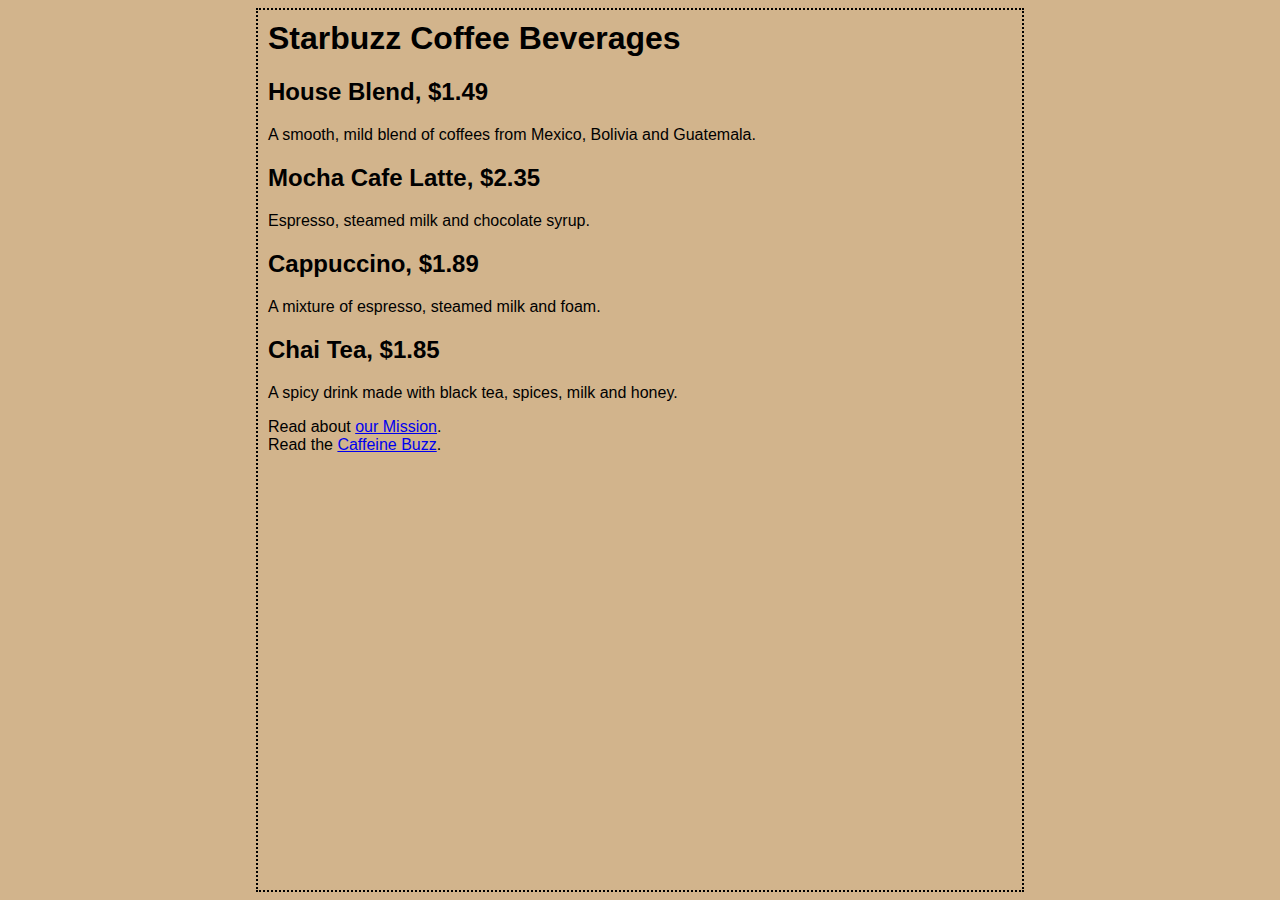
<file: StudyProject/CODE/chapter4/starbuzz/index.html>
<html>
  <head>
    <title>Starbuzz Coffee</title>
    <style type="text/css">
      body {
        background-color: #d2b48c;
        margin-left: 20%;
        margin-right: 20%;
        border: 2px dotted black;
        padding: 10px 10px 10px 10px;
        font-family: sans-serif;
      }
    </style>
  </head>

  <body>
    <h1>Starbuzz Coffee Beverages</h1>
    <h2>House Blend, $1.49</h2>
    <p>A smooth, mild blend of coffees from Mexico, 
          Bolivia and Guatemala.</p>

    <h2>Mocha Cafe Latte, $2.35</h2>
    <p>Espresso, steamed milk and chocolate syrup.</p>

    <h2>Cappuccino, $1.89</h2>
    <p>A mixture of espresso, steamed milk and foam.</p>

    <h2 id="chai">Chai Tea, $1.85</h2>
    <p>A spicy drink made with black tea, spices, 
           milk and honey.</p>

	<p>
        Read about <a href="mission.html"
                      title="Read more about Starbuzz Coffee's important mission"
                       >our Mission</a>.
		<br>
		Read the <a href="http://wickedlysmart.com/buzz/#Coffee"
		            title="Read all about caffeine on the Buzz"
                    target="_blank">Caffeine Buzz</a>.
	</p>

  </body>
</html>
</file>
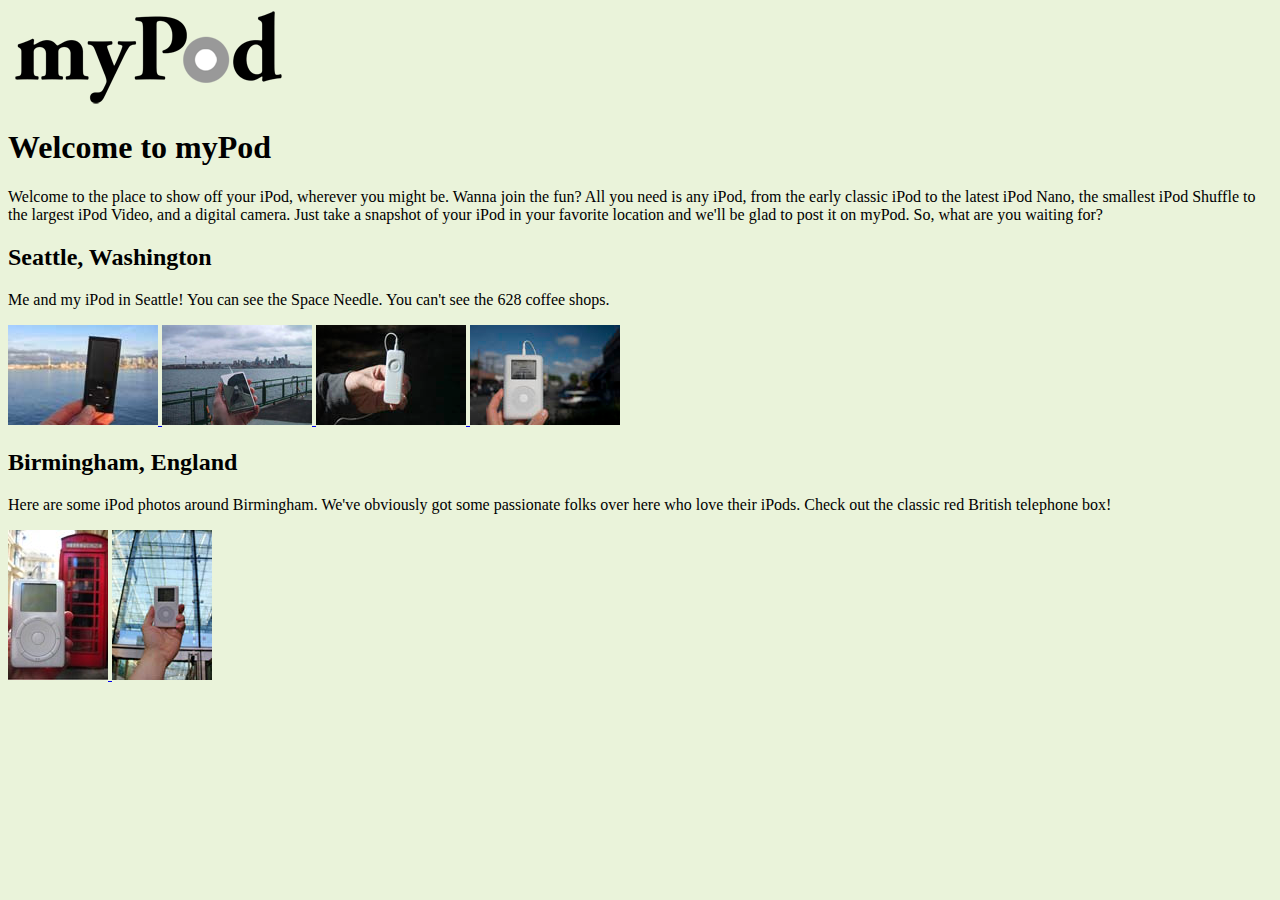
<file: StudyProject/CODE/chapter5/mypod/index.html>
<html>
   <head>
      <title>myPod</title>
      <style type="text/css">
         body { background-color: #eaf3da;}
      </style>
   </head>
   <body>
	  <p><img src="logo/mypod.png" alt="myPod logo"></p>
      <h1>Welcome to myPod</h1>
      <p>
         Welcome to the place to show off your iPod, wherever you might be.
         Wanna join the fun? All you need is any iPod, from the early classic 
         iPod to the latest iPod Nano, the smallest iPod Shuffle to the largest 
         iPod Video, and a digital camera.  Just take a snapshot of your iPod in
         your favorite location and we'll be glad to post it on myPod. So, what 
         are you waiting for?
      </p>

      <h2>Seattle, Washington</h2>
      <p>
         Me and my iPod in Seattle!  You can see the 
         Space Needle.  You can't see the 628 coffee shops.
      </p>

      <p>
      <a href="html/seattle_video_med.html">
         <img src="thumbnails/seattle_video_med.jpg" alt="My video iPod in Seattle, WA">
      </a>
      <a href="html/seattle_classic.html">
         <img src="thumbnails/seattle_classic.jpg" alt="A classic iPod in Seattle, WA">
      </a>
      <a href="html/seattle_shuffle.html">
         <img src="thumbnails/seattle_shuffle.jpg" alt="A iPod Shuffle in Seattle, WA">
      </a>
      <a href="html/seattle_downtown.html">
         <img src="thumbnails/seattle_downtown.jpg" alt="An iPod in downtown Seattle, WA">
      </a>
      </p>

      <h2>Birmingham, England</h2>
      <p>
         Here are some iPod photos around Birmingham. We've obviously got some 
         passionate folks over here who love their iPods. Check out the classic
         red British telephone box!
      </p>

      <p>
      <a href="html/britain.html">
        <img src="thumbnails/britain.jpg" alt="An iPod in Birmingham at a telephone box">
      </a>
      <a href="html/applestore.html">
        <img src="thumbnails/applestore.jpg" alt="An iPod at the Birmingham Apple store">
      </a>
      </p>
   </body>
</html>
</file>
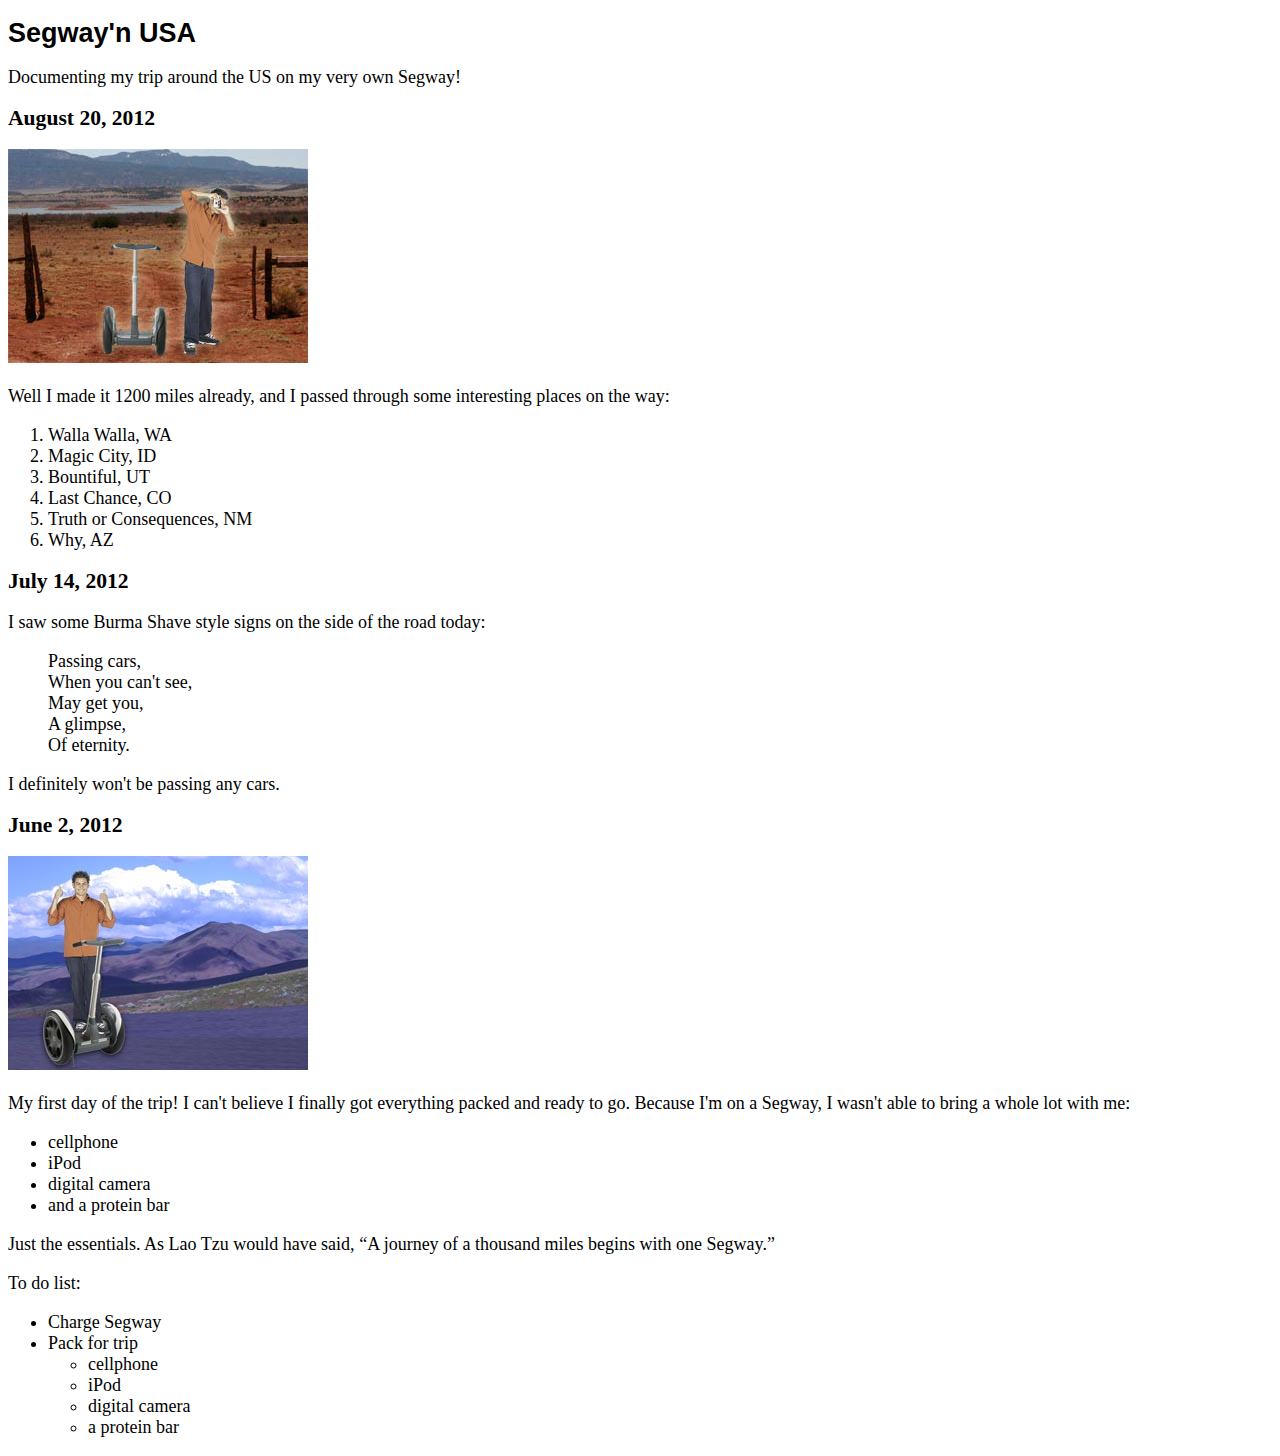
<file: StudyProject/Chapter8/journal.html>
<!DOCTYPE html>
<html>
  <head>
    <meta charset="utf-8">
    <title>My Trip Around the USA on a Segway</title>
    <link type="text/css" rel="stylesheet" href="journal.css">
  </head>
  <body>

    <h1>Segway'n USA</h1>
    <p>
      Documenting my trip around the US on my very own Segway!
    </p>

    <h2>August 20, 2012</h2>
    <p><img src="images/segway2.jpg" alt="Me any my Segway in New Mexico"></p>
    <p>
      Well I made it 1200 miles already, and I passed
      through some interesting places on the way: 
    </p>

    <ol>
      <li>Walla Walla, WA</li> 
      <li>Magic City, ID</li> 
      <li>Bountiful, UT</li>
      <li>Last Chance, CO</li>
      <li>Truth or Consequences, NM</li>
      <li>Why, AZ</li> 
    </ol>

    <h2>July 14, 2012</h2>
    <p>
      I saw some Burma Shave style signs on the side of the
      road today:
    </p>
    <blockquote>
      <p>
      Passing cars, <br>
      When you can't see, <br>
      May get you, <br>
      A glimpse, <br>
      Of eternity. <br>
      </p>
    </blockquote>
    <p>
      I definitely won't be passing any cars.
    </p>

    <h2>June 2, 2012</h2>
    <p><img src="images/segway1.jpg" alt="The first day of the trip"></p>
    <p>
      My first day of the trip!  I can't believe I finally got
      everything packed and ready to go.  Because I'm on a Segway,
      I wasn't able to bring a whole lot with me:
    </p>
    <ul>
      <li>cellphone</li> 
      <li>iPod</li>
      <li>digital camera</li>
      <li>and a protein bar</li>
    </ul>
    <p>
       Just the essentials.  As
      Lao Tzu would have said, <q>A journey of a 
      thousand miles begins with one Segway.</q>
    </p>
	<p>
	  To do list:
	</p>
	<ul>
	  <li>Charge Segway</li>
	  <li>Pack for trip
		<ul>
		<li>cellphone</li>
		<li>iPod</li>
		<li>digital camera</li>
		<li>a protein bar</li>
		</ul>
	  </li>
	</ul>
  </body>
</html>
</file>
<file: StudyProject/CODE/chapter11/absolute/starbuzz.css>
body { 
  background-color: #b5a789;
  font-family:      Georgia, "Times New Roman", Times, serif;
  font-size:        small;
  margin:           0px;
}

#header {
  background-color: #675c47;
  margin:           10px;
  height:           108px;
}

#main {
  background:       #efe5d0 url(images/background.gif) top left;
  font-size:        105%;
  padding:          15px;
  margin:           0px 10px 10px 10px;
}

#sidebar {
  background:       #efe5d0 url(images/background.gif) bottom right;
  font-size:        105%;
  padding:          15px;
  margin:           0px 10px 10px 10px;
}

#footer {
  background-color: #675c47;
  color:            #efe5d0;
  text-align:       center;
  padding:          15px;
  margin:           10px;
  font-size:        90%;
}

h1 {
  font-size:        120%;
  color:            #954b4b;
}

.slogan { color: #954b4b; }

.beanheading {
  text-align:       center;
  line-height:      1.8em;
}

a:link {
  color:            #b76666;
  text-decoration:  none;
  border-bottom:    thin dotted #b76666;
}
a:visited {
  color:            #675c47;
  text-decoration:  none;
  border-bottom:    thin dotted #675c47;
}
</file>
<file: StudyProject/CODE/chapter11/starbuzz-complete/starbuzz.css>
body { 
  background-color: #b5a789;
  font-family:      Georgia, "Times New Roman", Times, serif;
  font-size:        small;
  margin:           0px;
}

#header {
	background-color: #675c47;
	margin: 10px 10px 0px 10px;
	height:           108px;
}

#header img#headerSlogan {
	float: right;
}

/* REMOVE FOR CHAP 12 */
#award {
	position: absolute;
	top: 30px;
	left: 365px;
}

#coupon {
    position: fixed;
	top: 350px;
	left: -90px;
}

#coupon a, img {
    border: none;
}
/*---*/

#tableContainer {
	display: table;
	border-spacing: 10px;
}

#tableRow {
	display: table-row;
}

#drinks {
    display: table-cell;
    background-color: #efe5d0;
    width: 20%;
    padding: 15px;
    vertical-align: top;
}

#main {
  display: table-cell;
  background:       #efe5d0 url(images/background.gif) top left;
  font-size:        105%;
  padding:          15px;
  vertical-align: top;
}

#sidebar {
  display: table-cell;
  background:       #efe5d0 url(images/background.gif) bottom right;
  font-size:        105%;
  padding:          15px;
  vertical-align: top;
}

#footer {
  background-color: #675c47;
  color:            #efe5d0;
  text-align:       center;
  padding:          15px;
  margin: 0px 10px 10px 10px;
  font-size:        90%;
}

h1 {
  font-size:        120%;
  color:            #954b4b;
}

h2 { font-size: 110%; }

.slogan { color: #954b4b; }

.beanheading {
  text-align:       center;
  line-height:      1.8em;
}

a:link {
  color:            #b76666;
  text-decoration:  none;
  border-bottom:    thin dotted #b76666;
}
a:visited {
  color:            #675c47;
  text-decoration:  none;
  border-bottom:    thin dotted #675c47;
}
</file>
<file: StudyProject/CODE/chapter11/starbuzz/starbuzz.css>
body { 
  background-color: #b5a789;
  font-family:      Georgia, "Times New Roman", Times, serif;
  font-size:        small;
  margin:           0px;
}

#header {
  background-color: #675c47;
  margin:           10px;
  height:           108px;
}

#main {
  background:       #efe5d0 url(images/background.gif) top left;
  font-size:        105%;
  padding:          15px;
  margin:           0px 10px 10px 10px;
}

#sidebar {
  background:       #efe5d0 url(images/background.gif) bottom right;
  font-size:        105%;
  padding:          15px;
  margin:           0px 10px 10px 10px;
}

#footer {
  background-color: #675c47;
  color:            #efe5d0;
  text-align:       center;
  padding:          15px;
  margin:           10px;
  font-size:        90%;
}

h1 {
  font-size:        120%;
  color:            #954b4b;
}

.slogan { color: #954b4b; }

.beanheading {
  text-align:       center;
  line-height:      1.8em;
}

a:link {
  color:            #b76666;
  text-decoration:  none;
  border-bottom:    thin dotted #b76666;
}
a:visited {
  color:            #675c47;
  text-decoration:  none;
  border-bottom:    thin dotted #675c47;
}
</file>
<file: StudyProject/CODE/chapter12/starbuzz/starbuzz.css>
body { 
  background-color: #b5a789;
  font-family:      Georgia, "Times New Roman", Times, serif;
  font-size:        small;
  margin:           0px;
}

/* 
	height messes up the headers in the blog in the articles
	it's only appropriate for the top header.
	add a class (new with blog)
	Affects the 3 #header rules for the main header below
	In HTML: add class="top" to main header in index.html and blog.html
*/

header.top {
  background-color: #675c47;
  margin: 10px 10px 0px 10px;
  height:           108px;
}

header.top img#headerSlogan {
	float: right;
}


div#tableContainer {
	display: table;
	border-spacing: 10px;
}

div#tableRow {
	display: table-row;
}

section#drinks {
    display: table-cell;
    background-color: #efe5d0;
    width: 20%;
    padding: 15px;
    vertical-align: top;
}

/* added section#blog for blog */
section#main, section#blog {
  display: table-cell;
  background:       #efe5d0 url(images/background.gif) top left;
  font-size:        105%;
  padding:          15px;
  vertical-align: top;
}

aside {
  display: table-cell;
  background:       #efe5d0 url(images/background.gif) bottom right;
  font-size:        105%;
  padding:          15px;
  vertical-align: top;
}

footer {
  background-color: #675c47;
  color:            #efe5d0;
  text-align:       center;
  padding:          15px;
  margin: 0px 10px 10px 10px;
  font-size:        90%;
}

h1 {
  font-size:        120%;
  color:            #954b4b;
}

h2 { font-size: 110%; }

.slogan { color: #954b4b; }

.beanheading {
  text-align:       center;
  line-height:      1.8em;
}

a:link {
  color:            #b76666;
  text-decoration:  none;
  border-bottom:    thin dotted #b76666;
}
a:visited {
  color:            #675c47;
  text-decoration:  none;
  border-bottom:    thin dotted #675c47;
}


nav {
    background-color: #efe5d0;
	margin: 10px 10px 0px 10px;
}
nav ul {
	margin: 0px;
	list-style-type: none;
	padding: 5px 0px 5px 0px;
}
nav ul li {
	display: inline;
	padding: 5px 10px 5px 10px;
}
nav ul li a:link, nav ul li a:visited {
	color: #954b4b;
	border-bottom: none;
	font-weight: bold;

/*
	text-shadow: 1px 1px 3px #e2c2c2; 
	text-transform: uppercase;
*/
}
nav ul li.selected {
	background-color: #c8b99c;
}
</file>
<file: StudyProject/CODE/chapter14/starbuzz/starbuzz.css>
body { 
  background-color: #b5a789;
  font-family:      Georgia, "Times New Roman", Times, serif;
  font-size:        small;
  margin:           0px;
}

/* 
	height messes up the headers in the blog in the articles
	it's only appropriate for the top header.
	add a class (new with blog)
	Affects the 3 #header rules for the main header below
	In HTML: add class="top" to main header in index.html and blog.html
*/

header.top {
  background-color: #675c47;
  margin: 10px 10px 0px 10px;
  height:           108px;
}

header.top img#headerSlogan {
	float: right;
}


/* nav new in blog */
nav {
    background-color: #efe5d0;
	margin: 10px 10px 0px 10px;
}
nav ul {
	margin: 0px;
	list-style-type: none;
	padding: 5px 0px 5px 0px;
}
nav ul li {
	display: inline;
	padding: 5px 10px 5px 10px;
}


div#tableContainer {
	display: table;
	border-spacing: 10px;
}

div#tableRow {
	display: table-row;
}

section#drinks {
    display: table-cell;
    background-color: #efe5d0;
    width: 20%;
    padding: 15px;
    vertical-align: top;
}

/* added section#blog for blog */
section#main, section#blog {
  display: table-cell;
  background:       #efe5d0 url(images/background.gif) top left;
  font-size:        105%;
  padding:          15px;
  vertical-align: top;
}

aside {
  display: table-cell;
  background:       #efe5d0 url(images/background.gif) bottom right;
  font-size:        105%;
  padding:          15px;
  vertical-align: top;
}

footer {
  background-color: #675c47;
  color:            #efe5d0;
  text-align:       center;
  padding:          15px;
  margin: 0px 10px 10px 10px;
  font-size:        90%;
}

h1 {
  font-size:        120%;
  color:            #954b4b;
}

h2 { font-size: 110%; }

.slogan { color: #954b4b; }

.beanheading {
  text-align:       center;
  line-height:      1.8em;
}

a:link {
  color:            #b76666;
  text-decoration:  none;
  border-bottom:    thin dotted #b76666;
}
a:visited {
  color:            #675c47;
  text-decoration:  none;
  border-bottom:    thin dotted #675c47;
}

/* ALL BELOW IS NEW FOR BLOG */


/* BELOW a above to override for nav */
nav ul li a:link, nav ul li a:visited {
	color: #954b4b;
	border-bottom: none;
	font-weight: bold;

	/* optional! very hard to see although does help */
	text-shadow: 1px 1px 3px #e2c2c2; 

	/* try this and see if you like it */
	text-transform: uppercase;
}

li.selected {
	background-color: #c8b99c;
}

article span {
	font-style: italic;
}
</file>
<file: StudyProject/Chapter8/journal.css>
@font-face {
    font-family: "Emblema One";
    src: url("http://wickedlysmart.com/hfhtmlcss/chapter8/journal/EmblemaOne-Regular.woff"),
         url("http://wickedlysmart.com/hfhtmlcss/chapter8/journal/EmblemaOne-Regular.ttf");
}

h1{
    font-family:"Emblema One", sans-serif;
}
body{
    font-size: large;
}
h1{ font-size: 150%;  }
h2{ font-size: 1.2em}
</file>
